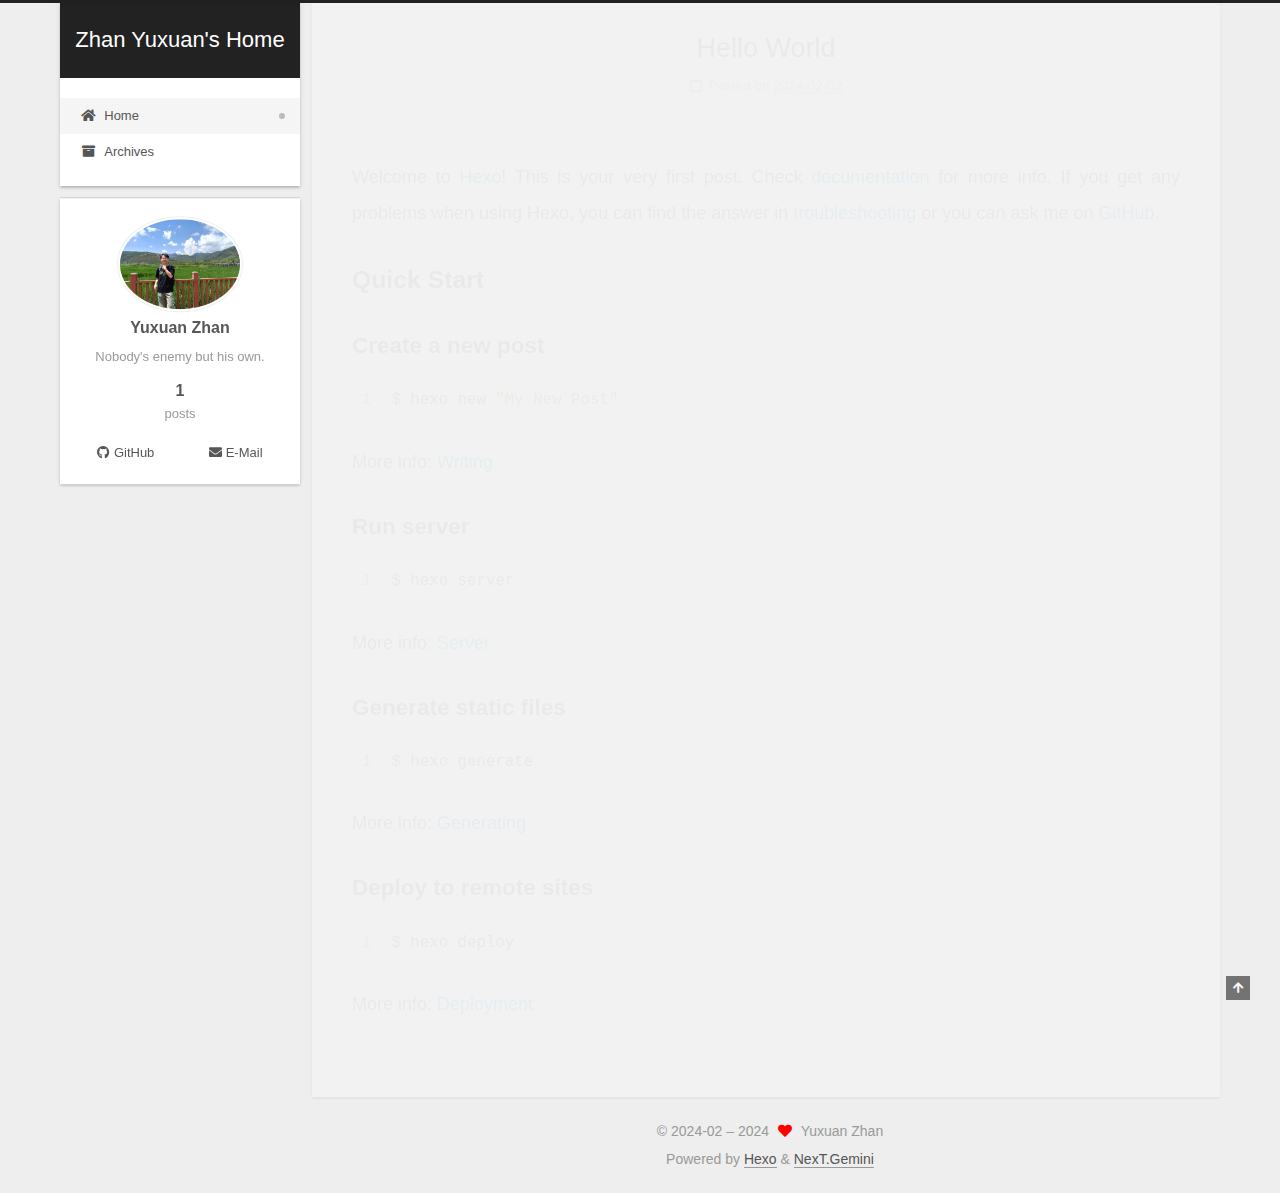
<file: index.html>
<!DOCTYPE html>
<html lang="en">
<head>
  <meta charset="UTF-8">
<meta name="viewport" content="width=device-width, initial-scale=1, maximum-scale=2">
<meta name="theme-color" content="#222">
<meta name="generator" content="Hexo 7.1.1">
  <link rel="apple-touch-icon" sizes="180x180" href="/images/apple-touch-icon-next.png">
  <link rel="icon" type="image/png" sizes="32x32" href="/images/favicon-32x32-next.png">
  <link rel="icon" type="image/png" sizes="16x16" href="/images/favicon-16x16-next.png">
  <link rel="mask-icon" href="/images/logo.svg" color="#222">

<link rel="stylesheet" href="/css/main.css">


<link rel="stylesheet" href="/lib/font-awesome/css/all.min.css">

<script id="hexo-configurations">
    var NexT = window.NexT || {};
    var CONFIG = {"hostname":"example.com","root":"/","scheme":"Gemini","version":"7.8.0","exturl":false,"sidebar":{"position":"left","display":"post","padding":18,"offset":12,"onmobile":false},"copycode":{"enable":false,"show_result":false,"style":null},"back2top":{"enable":true,"sidebar":false,"scrollpercent":false},"bookmark":{"enable":false,"color":"#222","save":"auto"},"fancybox":false,"mediumzoom":false,"lazyload":false,"pangu":false,"comments":{"style":"tabs","active":null,"storage":true,"lazyload":false,"nav":null},"algolia":{"hits":{"per_page":10},"labels":{"input_placeholder":"Search for Posts","hits_empty":"We didn't find any results for the search: ${query}","hits_stats":"${hits} results found in ${time} ms"}},"localsearch":{"enable":false,"trigger":"auto","top_n_per_article":1,"unescape":false,"preload":false},"motion":{"enable":true,"async":false,"transition":{"post_block":"fadeIn","post_header":"slideDownIn","post_body":"slideDownIn","coll_header":"slideLeftIn","sidebar":"slideUpIn"}}};
  </script>

  <meta name="description" content="Nobody&#39;s enemy but his own.">
<meta property="og:type" content="website">
<meta property="og:title" content="Zhan Yuxuan&#39;s Home">
<meta property="og:url" content="http://example.com/index.html">
<meta property="og:site_name" content="Zhan Yuxuan&#39;s Home">
<meta property="og:description" content="Nobody&#39;s enemy but his own.">
<meta property="og:locale" content="en_US">
<meta property="article:author" content="Yuxuan Zhan">
<meta name="twitter:card" content="summary">

<link rel="canonical" href="http://example.com/">


<script id="page-configurations">
  // https://hexo.io/docs/variables.html
  CONFIG.page = {
    sidebar: "",
    isHome : true,
    isPost : false,
    lang   : 'en'
  };
</script>

  <title>Zhan Yuxuan's Home</title>
  






  <noscript>
  <style>
  .use-motion .brand,
  .use-motion .menu-item,
  .sidebar-inner,
  .use-motion .post-block,
  .use-motion .pagination,
  .use-motion .comments,
  .use-motion .post-header,
  .use-motion .post-body,
  .use-motion .collection-header { opacity: initial; }

  .use-motion .site-title,
  .use-motion .site-subtitle {
    opacity: initial;
    top: initial;
  }

  .use-motion .logo-line-before i { left: initial; }
  .use-motion .logo-line-after i { right: initial; }
  </style>
</noscript>

</head>

<body itemscope itemtype="http://schema.org/WebPage">
  <div class="container use-motion">
    <div class="headband"></div>

    <header class="header" itemscope itemtype="http://schema.org/WPHeader">
      <div class="header-inner"><div class="site-brand-container">
  <div class="site-nav-toggle">
    <div class="toggle" aria-label="Toggle navigation bar">
      <span class="toggle-line toggle-line-first"></span>
      <span class="toggle-line toggle-line-middle"></span>
      <span class="toggle-line toggle-line-last"></span>
    </div>
  </div>

  <div class="site-meta">

    <a href="/" class="brand" rel="start">
      <span class="logo-line-before"><i></i></span>
      <h1 class="site-title">Zhan Yuxuan's Home</h1>
      <span class="logo-line-after"><i></i></span>
    </a>
  </div>

  <div class="site-nav-right">
    <div class="toggle popup-trigger">
    </div>
  </div>
</div>




<nav class="site-nav">
  <ul id="menu" class="main-menu menu">
        <li class="menu-item menu-item-home">

    <a href="/" rel="section"><i class="fa fa-home fa-fw"></i>Home</a>

  </li>
        <li class="menu-item menu-item-archives">

    <a href="/archives/" rel="section"><i class="fa fa-archive fa-fw"></i>Archives</a>

  </li>
  </ul>
</nav>




</div>
    </header>

    
  <div class="back-to-top">
    <i class="fa fa-arrow-up"></i>
    <span>0%</span>
  </div>


    <main class="main">
      <div class="main-inner">
        <div class="content-wrap">
          

          <div class="content index posts-expand">
            
      
  
  
  <article itemscope itemtype="http://schema.org/Article" class="post-block" lang="en">
    <link itemprop="mainEntityOfPage" href="http://example.com/2024/02/02/hello-world/">

    <span hidden itemprop="author" itemscope itemtype="http://schema.org/Person">
      <meta itemprop="image" content="/images/me.jpg">
      <meta itemprop="name" content="Yuxuan Zhan">
      <meta itemprop="description" content="Nobody's enemy but his own.">
    </span>

    <span hidden itemprop="publisher" itemscope itemtype="http://schema.org/Organization">
      <meta itemprop="name" content="Zhan Yuxuan's Home">
    </span>
      <header class="post-header">
        <h2 class="post-title" itemprop="name headline">
          
            <a href="/2024/02/02/hello-world/" class="post-title-link" itemprop="url">Hello World</a>
        </h2>

        <div class="post-meta">
            <span class="post-meta-item">
              <span class="post-meta-item-icon">
                <i class="far fa-calendar"></i>
              </span>
              <span class="post-meta-item-text">Posted on</span>

              <time title="Created: 2024-02-02 20:31:36" itemprop="dateCreated datePublished" datetime="2024-02-02T20:31:36+08:00">2024-02-02</time>
            </span>

          

        </div>
      </header>

    
    
    
    <div class="post-body" itemprop="articleBody">

      
          <p>Welcome to <a target="_blank" rel="noopener" href="https://hexo.io/">Hexo</a>! This is your very first post. Check <a target="_blank" rel="noopener" href="https://hexo.io/docs/">documentation</a> for more info. If you get any problems when using Hexo, you can find the answer in <a target="_blank" rel="noopener" href="https://hexo.io/docs/troubleshooting.html">troubleshooting</a> or you can ask me on <a target="_blank" rel="noopener" href="https://github.com/hexojs/hexo/issues">GitHub</a>.</p>
<h2 id="Quick-Start"><a href="#Quick-Start" class="headerlink" title="Quick Start"></a>Quick Start</h2><h3 id="Create-a-new-post"><a href="#Create-a-new-post" class="headerlink" title="Create a new post"></a>Create a new post</h3><figure class="highlight bash"><table><tr><td class="gutter"><pre><span class="line">1</span><br></pre></td><td class="code"><pre><span class="line">$ hexo new <span class="string">&quot;My New Post&quot;</span></span><br></pre></td></tr></table></figure>

<p>More info: <a target="_blank" rel="noopener" href="https://hexo.io/docs/writing.html">Writing</a></p>
<h3 id="Run-server"><a href="#Run-server" class="headerlink" title="Run server"></a>Run server</h3><figure class="highlight bash"><table><tr><td class="gutter"><pre><span class="line">1</span><br></pre></td><td class="code"><pre><span class="line">$ hexo server</span><br></pre></td></tr></table></figure>

<p>More info: <a target="_blank" rel="noopener" href="https://hexo.io/docs/server.html">Server</a></p>
<h3 id="Generate-static-files"><a href="#Generate-static-files" class="headerlink" title="Generate static files"></a>Generate static files</h3><figure class="highlight bash"><table><tr><td class="gutter"><pre><span class="line">1</span><br></pre></td><td class="code"><pre><span class="line">$ hexo generate</span><br></pre></td></tr></table></figure>

<p>More info: <a target="_blank" rel="noopener" href="https://hexo.io/docs/generating.html">Generating</a></p>
<h3 id="Deploy-to-remote-sites"><a href="#Deploy-to-remote-sites" class="headerlink" title="Deploy to remote sites"></a>Deploy to remote sites</h3><figure class="highlight bash"><table><tr><td class="gutter"><pre><span class="line">1</span><br></pre></td><td class="code"><pre><span class="line">$ hexo deploy</span><br></pre></td></tr></table></figure>

<p>More info: <a target="_blank" rel="noopener" href="https://hexo.io/docs/one-command-deployment.html">Deployment</a></p>

      
    </div>

    
    
    
      <footer class="post-footer">
        <div class="post-eof"></div>
      </footer>
  </article>
  
  
  


  



          </div>
          

<script>
  window.addEventListener('tabs:register', () => {
    let { activeClass } = CONFIG.comments;
    if (CONFIG.comments.storage) {
      activeClass = localStorage.getItem('comments_active') || activeClass;
    }
    if (activeClass) {
      let activeTab = document.querySelector(`a[href="#comment-${activeClass}"]`);
      if (activeTab) {
        activeTab.click();
      }
    }
  });
  if (CONFIG.comments.storage) {
    window.addEventListener('tabs:click', event => {
      if (!event.target.matches('.tabs-comment .tab-content .tab-pane')) return;
      let commentClass = event.target.classList[1];
      localStorage.setItem('comments_active', commentClass);
    });
  }
</script>

        </div>
          
  
  <div class="toggle sidebar-toggle">
    <span class="toggle-line toggle-line-first"></span>
    <span class="toggle-line toggle-line-middle"></span>
    <span class="toggle-line toggle-line-last"></span>
  </div>

  <aside class="sidebar">
    <div class="sidebar-inner">

      <ul class="sidebar-nav motion-element">
        <li class="sidebar-nav-toc">
          Table of Contents
        </li>
        <li class="sidebar-nav-overview">
          Overview
        </li>
      </ul>

      <!--noindex-->
      <div class="post-toc-wrap sidebar-panel">
      </div>
      <!--/noindex-->

      <div class="site-overview-wrap sidebar-panel">
        <div class="site-author motion-element" itemprop="author" itemscope itemtype="http://schema.org/Person">
    <img class="site-author-image" itemprop="image" alt="Yuxuan Zhan"
      src="/images/me.jpg">
  <p class="site-author-name" itemprop="name">Yuxuan Zhan</p>
  <div class="site-description" itemprop="description">Nobody's enemy but his own.</div>
</div>
<div class="site-state-wrap motion-element">
  <nav class="site-state">
      <div class="site-state-item site-state-posts">
          <a href="/archives/">
        
          <span class="site-state-item-count">1</span>
          <span class="site-state-item-name">posts</span>
        </a>
      </div>
  </nav>
</div>
  <div class="links-of-author motion-element">
      <span class="links-of-author-item">
        <a href="https://github.com/Jamcurly" title="GitHub → https:&#x2F;&#x2F;github.com&#x2F;Jamcurly" rel="noopener" target="_blank"><i class="fab fa-github fa-fw"></i>GitHub</a>
      </span>
      <span class="links-of-author-item">
        <a href="mailto:nczyx123@sjtu.edu.cn" title="E-Mail → mailto:nczyx123@sjtu.edu.cn" rel="noopener" target="_blank"><i class="fa fa-envelope fa-fw"></i>E-Mail</a>
      </span>
  </div>



      </div>

    </div>
  </aside>
  <div id="sidebar-dimmer"></div>


      </div>
    </main>

    <footer class="footer">
      <div class="footer-inner">
        

        

<div class="copyright">
  
  &copy; 2024-02 – 
  <span itemprop="copyrightYear">2024</span>
  <span class="with-love">
    <i class="fa fa-heart"></i>
  </span>
  <span class="author" itemprop="copyrightHolder">Yuxuan Zhan</span>
</div>
  <div class="powered-by">Powered by <a href="https://hexo.io/" class="theme-link" rel="noopener" target="_blank">Hexo</a> & <a href="https://theme-next.org/" class="theme-link" rel="noopener" target="_blank">NexT.Gemini</a>
  </div>

        








      </div>
    </footer>
  </div>

  
  <script src="/lib/anime.min.js"></script>
  <script src="/lib/velocity/velocity.min.js"></script>
  <script src="/lib/velocity/velocity.ui.min.js"></script>

<script src="/js/utils.js"></script>

<script src="/js/motion.js"></script>


<script src="/js/schemes/pisces.js"></script>


<script src="/js/next-boot.js"></script>




  















  

  

</body>
</html>
</file>
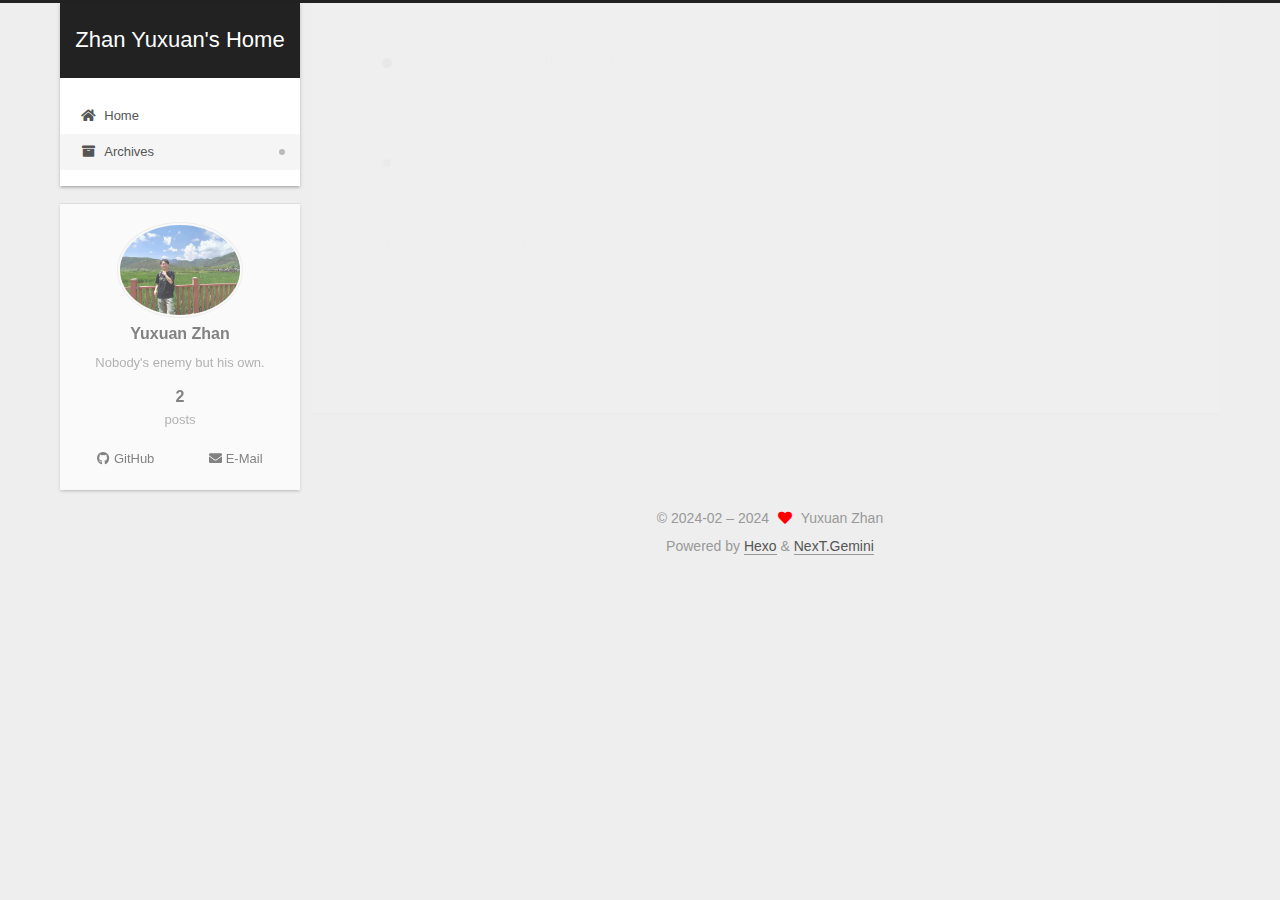
<file: archives/index.html>
<!DOCTYPE html>
<html lang="en">
<head>
  <meta charset="UTF-8">
<meta name="viewport" content="width=device-width, initial-scale=1, maximum-scale=2">
<meta name="theme-color" content="#222">
<meta name="generator" content="Hexo 7.1.1">
  <link rel="apple-touch-icon" sizes="180x180" href="/images/apple-touch-icon-next.png">
  <link rel="icon" type="image/png" sizes="32x32" href="/images/favicon-32x32-next.png">
  <link rel="icon" type="image/png" sizes="16x16" href="/images/favicon-16x16-next.png">
  <link rel="mask-icon" href="/images/logo.svg" color="#222">

<link rel="stylesheet" href="/css/main.css">


<link rel="stylesheet" href="/lib/font-awesome/css/all.min.css">

<script id="hexo-configurations">
    var NexT = window.NexT || {};
    var CONFIG = {"hostname":"example.com","root":"/","scheme":"Gemini","version":"7.8.0","exturl":false,"sidebar":{"position":"left","display":"post","padding":18,"offset":12,"onmobile":false},"copycode":{"enable":false,"show_result":false,"style":null},"back2top":{"enable":true,"sidebar":false,"scrollpercent":false},"bookmark":{"enable":false,"color":"#222","save":"auto"},"fancybox":false,"mediumzoom":false,"lazyload":false,"pangu":false,"comments":{"style":"tabs","active":null,"storage":true,"lazyload":false,"nav":null},"algolia":{"hits":{"per_page":10},"labels":{"input_placeholder":"Search for Posts","hits_empty":"We didn't find any results for the search: ${query}","hits_stats":"${hits} results found in ${time} ms"}},"localsearch":{"enable":false,"trigger":"auto","top_n_per_article":1,"unescape":false,"preload":false},"motion":{"enable":true,"async":false,"transition":{"post_block":"fadeIn","post_header":"slideDownIn","post_body":"slideDownIn","coll_header":"slideLeftIn","sidebar":"slideUpIn"}}};
  </script>

  <meta name="description" content="Nobody&#39;s enemy but his own.">
<meta property="og:type" content="website">
<meta property="og:title" content="Zhan Yuxuan&#39;s Home">
<meta property="og:url" content="http://example.com/archives/index.html">
<meta property="og:site_name" content="Zhan Yuxuan&#39;s Home">
<meta property="og:description" content="Nobody&#39;s enemy but his own.">
<meta property="og:locale" content="en_US">
<meta property="article:author" content="Yuxuan Zhan">
<meta name="twitter:card" content="summary">

<link rel="canonical" href="http://example.com/archives/">


<script id="page-configurations">
  // https://hexo.io/docs/variables.html
  CONFIG.page = {
    sidebar: "",
    isHome : false,
    isPost : false,
    lang   : 'en'
  };
</script>

  <title>Archive | Zhan Yuxuan's Home</title>
  






  <noscript>
  <style>
  .use-motion .brand,
  .use-motion .menu-item,
  .sidebar-inner,
  .use-motion .post-block,
  .use-motion .pagination,
  .use-motion .comments,
  .use-motion .post-header,
  .use-motion .post-body,
  .use-motion .collection-header { opacity: initial; }

  .use-motion .site-title,
  .use-motion .site-subtitle {
    opacity: initial;
    top: initial;
  }

  .use-motion .logo-line-before i { left: initial; }
  .use-motion .logo-line-after i { right: initial; }
  </style>
</noscript>

</head>

<body itemscope itemtype="http://schema.org/WebPage">
  <div class="container use-motion">
    <div class="headband"></div>

    <header class="header" itemscope itemtype="http://schema.org/WPHeader">
      <div class="header-inner"><div class="site-brand-container">
  <div class="site-nav-toggle">
    <div class="toggle" aria-label="Toggle navigation bar">
      <span class="toggle-line toggle-line-first"></span>
      <span class="toggle-line toggle-line-middle"></span>
      <span class="toggle-line toggle-line-last"></span>
    </div>
  </div>

  <div class="site-meta">

    <a href="/" class="brand" rel="start">
      <span class="logo-line-before"><i></i></span>
      <h1 class="site-title">Zhan Yuxuan's Home</h1>
      <span class="logo-line-after"><i></i></span>
    </a>
  </div>

  <div class="site-nav-right">
    <div class="toggle popup-trigger">
    </div>
  </div>
</div>




<nav class="site-nav">
  <ul id="menu" class="main-menu menu">
        <li class="menu-item menu-item-home">

    <a href="/" rel="section"><i class="fa fa-home fa-fw"></i>Home</a>

  </li>
        <li class="menu-item menu-item-archives">

    <a href="/archives/" rel="section"><i class="fa fa-archive fa-fw"></i>Archives</a>

  </li>
  </ul>
</nav>




</div>
    </header>

    
  <div class="back-to-top">
    <i class="fa fa-arrow-up"></i>
    <span>0%</span>
  </div>


    <main class="main">
      <div class="main-inner">
        <div class="content-wrap">
          

          <div class="content archive">
            

  
  
  
  <div class="post-block">
    <div class="posts-collapse">
      <div class="collection-title">
        <span class="collection-header">Um..! 2 posts in total. Keep on posting.</span>
      </div>

      
    <div class="collection-year">
      <span class="collection-header">2024</span>
    </div>

  <article itemscope itemtype="http://schema.org/Article">
    <header class="post-header">

      <div class="post-meta">
        <time itemprop="dateCreated"
              datetime="2024-02-03T13:20:21+08:00"
              content="2024-02-03">
          02-03
        </time>
      </div>

      <div class="post-title">
          <a class="post-title-link" href="/2024/02/03/PHY1253H/" itemprop="url">
            <span itemprop="name">PHY1253H</span>
          </a>
      </div>

    </header>
  </article>

  <article itemscope itemtype="http://schema.org/Article">
    <header class="post-header">

      <div class="post-meta">
        <time itemprop="dateCreated"
              datetime="2024-02-02T20:31:36+08:00"
              content="2024-02-02">
          02-02
        </time>
      </div>

      <div class="post-title">
          <a class="post-title-link" href="/2024/02/02/hello-world/" itemprop="url">
            <span itemprop="name">Hello World</span>
          </a>
      </div>

    </header>
  </article>


    </div>
  </div>
  
  
  

  



          </div>
          

<script>
  window.addEventListener('tabs:register', () => {
    let { activeClass } = CONFIG.comments;
    if (CONFIG.comments.storage) {
      activeClass = localStorage.getItem('comments_active') || activeClass;
    }
    if (activeClass) {
      let activeTab = document.querySelector(`a[href="#comment-${activeClass}"]`);
      if (activeTab) {
        activeTab.click();
      }
    }
  });
  if (CONFIG.comments.storage) {
    window.addEventListener('tabs:click', event => {
      if (!event.target.matches('.tabs-comment .tab-content .tab-pane')) return;
      let commentClass = event.target.classList[1];
      localStorage.setItem('comments_active', commentClass);
    });
  }
</script>

        </div>
          
  
  <div class="toggle sidebar-toggle">
    <span class="toggle-line toggle-line-first"></span>
    <span class="toggle-line toggle-line-middle"></span>
    <span class="toggle-line toggle-line-last"></span>
  </div>

  <aside class="sidebar">
    <div class="sidebar-inner">

      <ul class="sidebar-nav motion-element">
        <li class="sidebar-nav-toc">
          Table of Contents
        </li>
        <li class="sidebar-nav-overview">
          Overview
        </li>
      </ul>

      <!--noindex-->
      <div class="post-toc-wrap sidebar-panel">
      </div>
      <!--/noindex-->

      <div class="site-overview-wrap sidebar-panel">
        <div class="site-author motion-element" itemprop="author" itemscope itemtype="http://schema.org/Person">
    <img class="site-author-image" itemprop="image" alt="Yuxuan Zhan"
      src="/images/me.jpg">
  <p class="site-author-name" itemprop="name">Yuxuan Zhan</p>
  <div class="site-description" itemprop="description">Nobody's enemy but his own.</div>
</div>
<div class="site-state-wrap motion-element">
  <nav class="site-state">
      <div class="site-state-item site-state-posts">
          <a href="/archives/">
        
          <span class="site-state-item-count">2</span>
          <span class="site-state-item-name">posts</span>
        </a>
      </div>
  </nav>
</div>
  <div class="links-of-author motion-element">
      <span class="links-of-author-item">
        <a href="https://github.com/Jamcurly" title="GitHub → https:&#x2F;&#x2F;github.com&#x2F;Jamcurly" rel="noopener" target="_blank"><i class="fab fa-github fa-fw"></i>GitHub</a>
      </span>
      <span class="links-of-author-item">
        <a href="mailto:nczyx123@sjtu.edu.cn" title="E-Mail → mailto:nczyx123@sjtu.edu.cn" rel="noopener" target="_blank"><i class="fa fa-envelope fa-fw"></i>E-Mail</a>
      </span>
  </div>



      </div>

    </div>
  </aside>
  <div id="sidebar-dimmer"></div>


      </div>
    </main>

    <footer class="footer">
      <div class="footer-inner">
        

        

<div class="copyright">
  
  &copy; 2024-02 – 
  <span itemprop="copyrightYear">2024</span>
  <span class="with-love">
    <i class="fa fa-heart"></i>
  </span>
  <span class="author" itemprop="copyrightHolder">Yuxuan Zhan</span>
</div>
  <div class="powered-by">Powered by <a href="https://hexo.io/" class="theme-link" rel="noopener" target="_blank">Hexo</a> & <a href="https://theme-next.org/" class="theme-link" rel="noopener" target="_blank">NexT.Gemini</a>
  </div>

        








      </div>
    </footer>
  </div>

  
  <script src="/lib/anime.min.js"></script>
  <script src="/lib/velocity/velocity.min.js"></script>
  <script src="/lib/velocity/velocity.ui.min.js"></script>

<script src="/js/utils.js"></script>

<script src="/js/motion.js"></script>


<script src="/js/schemes/pisces.js"></script>


<script src="/js/next-boot.js"></script>




  















  

  

</body>
</html>
</file>
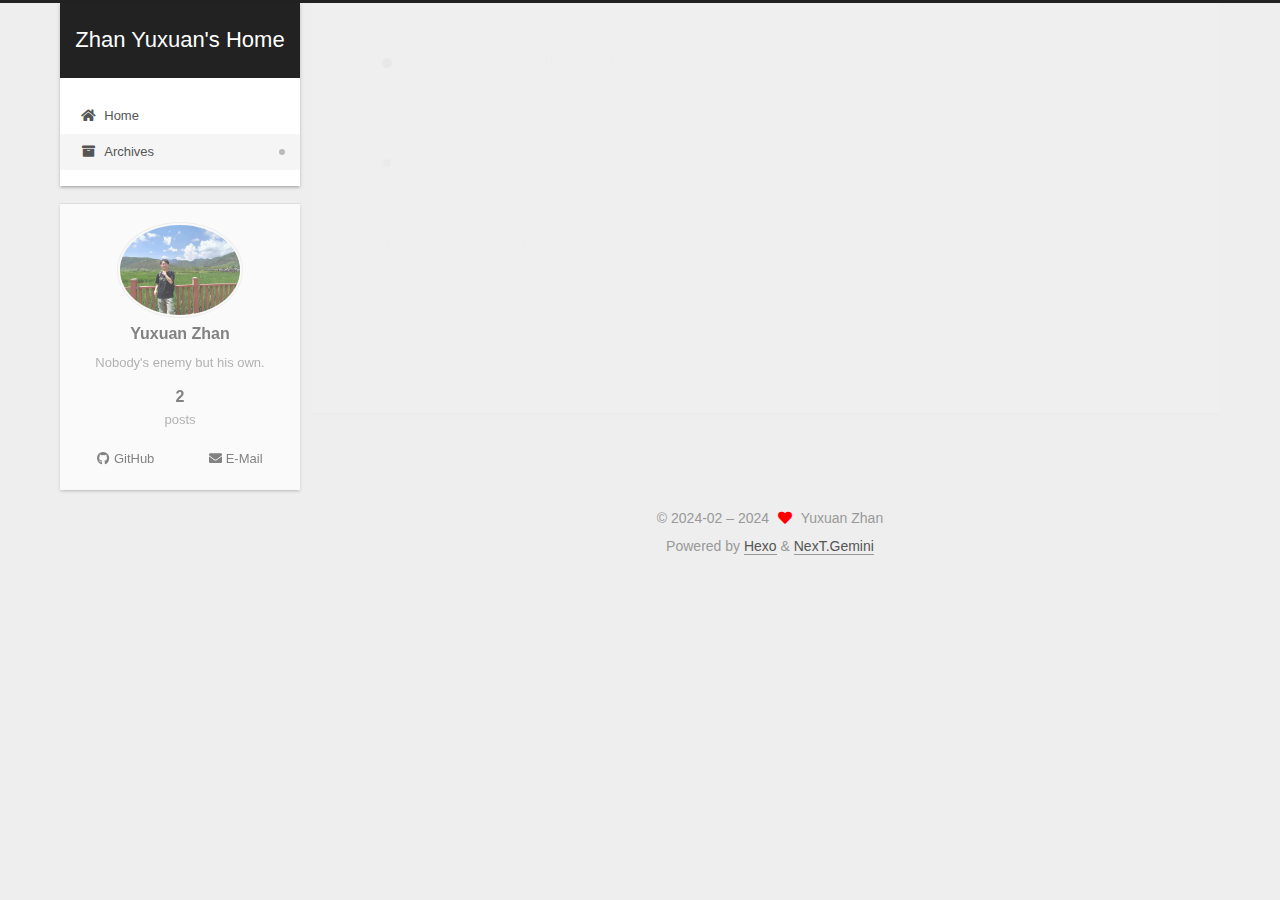
<file: archives/2024/index.html>
<!DOCTYPE html>
<html lang="en">
<head>
  <meta charset="UTF-8">
<meta name="viewport" content="width=device-width, initial-scale=1, maximum-scale=2">
<meta name="theme-color" content="#222">
<meta name="generator" content="Hexo 7.1.1">
  <link rel="apple-touch-icon" sizes="180x180" href="/images/apple-touch-icon-next.png">
  <link rel="icon" type="image/png" sizes="32x32" href="/images/favicon-32x32-next.png">
  <link rel="icon" type="image/png" sizes="16x16" href="/images/favicon-16x16-next.png">
  <link rel="mask-icon" href="/images/logo.svg" color="#222">

<link rel="stylesheet" href="/css/main.css">


<link rel="stylesheet" href="/lib/font-awesome/css/all.min.css">

<script id="hexo-configurations">
    var NexT = window.NexT || {};
    var CONFIG = {"hostname":"example.com","root":"/","scheme":"Gemini","version":"7.8.0","exturl":false,"sidebar":{"position":"left","display":"post","padding":18,"offset":12,"onmobile":false},"copycode":{"enable":false,"show_result":false,"style":null},"back2top":{"enable":true,"sidebar":false,"scrollpercent":false},"bookmark":{"enable":false,"color":"#222","save":"auto"},"fancybox":false,"mediumzoom":false,"lazyload":false,"pangu":false,"comments":{"style":"tabs","active":null,"storage":true,"lazyload":false,"nav":null},"algolia":{"hits":{"per_page":10},"labels":{"input_placeholder":"Search for Posts","hits_empty":"We didn't find any results for the search: ${query}","hits_stats":"${hits} results found in ${time} ms"}},"localsearch":{"enable":false,"trigger":"auto","top_n_per_article":1,"unescape":false,"preload":false},"motion":{"enable":true,"async":false,"transition":{"post_block":"fadeIn","post_header":"slideDownIn","post_body":"slideDownIn","coll_header":"slideLeftIn","sidebar":"slideUpIn"}}};
  </script>

  <meta name="description" content="Nobody&#39;s enemy but his own.">
<meta property="og:type" content="website">
<meta property="og:title" content="Zhan Yuxuan&#39;s Home">
<meta property="og:url" content="http://example.com/archives/2024/index.html">
<meta property="og:site_name" content="Zhan Yuxuan&#39;s Home">
<meta property="og:description" content="Nobody&#39;s enemy but his own.">
<meta property="og:locale" content="en_US">
<meta property="article:author" content="Yuxuan Zhan">
<meta name="twitter:card" content="summary">

<link rel="canonical" href="http://example.com/archives/2024/">


<script id="page-configurations">
  // https://hexo.io/docs/variables.html
  CONFIG.page = {
    sidebar: "",
    isHome : false,
    isPost : false,
    lang   : 'en'
  };
</script>

  <title>Archive | Zhan Yuxuan's Home</title>
  






  <noscript>
  <style>
  .use-motion .brand,
  .use-motion .menu-item,
  .sidebar-inner,
  .use-motion .post-block,
  .use-motion .pagination,
  .use-motion .comments,
  .use-motion .post-header,
  .use-motion .post-body,
  .use-motion .collection-header { opacity: initial; }

  .use-motion .site-title,
  .use-motion .site-subtitle {
    opacity: initial;
    top: initial;
  }

  .use-motion .logo-line-before i { left: initial; }
  .use-motion .logo-line-after i { right: initial; }
  </style>
</noscript>

</head>

<body itemscope itemtype="http://schema.org/WebPage">
  <div class="container use-motion">
    <div class="headband"></div>

    <header class="header" itemscope itemtype="http://schema.org/WPHeader">
      <div class="header-inner"><div class="site-brand-container">
  <div class="site-nav-toggle">
    <div class="toggle" aria-label="Toggle navigation bar">
      <span class="toggle-line toggle-line-first"></span>
      <span class="toggle-line toggle-line-middle"></span>
      <span class="toggle-line toggle-line-last"></span>
    </div>
  </div>

  <div class="site-meta">

    <a href="/" class="brand" rel="start">
      <span class="logo-line-before"><i></i></span>
      <h1 class="site-title">Zhan Yuxuan's Home</h1>
      <span class="logo-line-after"><i></i></span>
    </a>
  </div>

  <div class="site-nav-right">
    <div class="toggle popup-trigger">
    </div>
  </div>
</div>




<nav class="site-nav">
  <ul id="menu" class="main-menu menu">
        <li class="menu-item menu-item-home">

    <a href="/" rel="section"><i class="fa fa-home fa-fw"></i>Home</a>

  </li>
        <li class="menu-item menu-item-archives">

    <a href="/archives/" rel="section"><i class="fa fa-archive fa-fw"></i>Archives</a>

  </li>
  </ul>
</nav>




</div>
    </header>

    
  <div class="back-to-top">
    <i class="fa fa-arrow-up"></i>
    <span>0%</span>
  </div>


    <main class="main">
      <div class="main-inner">
        <div class="content-wrap">
          

          <div class="content archive">
            

  
  
  
  <div class="post-block">
    <div class="posts-collapse">
      <div class="collection-title">
        <span class="collection-header">Um..! 2 posts in total. Keep on posting.</span>
      </div>

      
    <div class="collection-year">
      <span class="collection-header">2024</span>
    </div>

  <article itemscope itemtype="http://schema.org/Article">
    <header class="post-header">

      <div class="post-meta">
        <time itemprop="dateCreated"
              datetime="2024-02-03T13:20:21+08:00"
              content="2024-02-03">
          02-03
        </time>
      </div>

      <div class="post-title">
          <a class="post-title-link" href="/2024/02/03/PHY1253H/" itemprop="url">
            <span itemprop="name">PHY1253H</span>
          </a>
      </div>

    </header>
  </article>

  <article itemscope itemtype="http://schema.org/Article">
    <header class="post-header">

      <div class="post-meta">
        <time itemprop="dateCreated"
              datetime="2024-02-02T20:31:36+08:00"
              content="2024-02-02">
          02-02
        </time>
      </div>

      <div class="post-title">
          <a class="post-title-link" href="/2024/02/02/hello-world/" itemprop="url">
            <span itemprop="name">Hello World</span>
          </a>
      </div>

    </header>
  </article>


    </div>
  </div>
  
  
  

  



          </div>
          

<script>
  window.addEventListener('tabs:register', () => {
    let { activeClass } = CONFIG.comments;
    if (CONFIG.comments.storage) {
      activeClass = localStorage.getItem('comments_active') || activeClass;
    }
    if (activeClass) {
      let activeTab = document.querySelector(`a[href="#comment-${activeClass}"]`);
      if (activeTab) {
        activeTab.click();
      }
    }
  });
  if (CONFIG.comments.storage) {
    window.addEventListener('tabs:click', event => {
      if (!event.target.matches('.tabs-comment .tab-content .tab-pane')) return;
      let commentClass = event.target.classList[1];
      localStorage.setItem('comments_active', commentClass);
    });
  }
</script>

        </div>
          
  
  <div class="toggle sidebar-toggle">
    <span class="toggle-line toggle-line-first"></span>
    <span class="toggle-line toggle-line-middle"></span>
    <span class="toggle-line toggle-line-last"></span>
  </div>

  <aside class="sidebar">
    <div class="sidebar-inner">

      <ul class="sidebar-nav motion-element">
        <li class="sidebar-nav-toc">
          Table of Contents
        </li>
        <li class="sidebar-nav-overview">
          Overview
        </li>
      </ul>

      <!--noindex-->
      <div class="post-toc-wrap sidebar-panel">
      </div>
      <!--/noindex-->

      <div class="site-overview-wrap sidebar-panel">
        <div class="site-author motion-element" itemprop="author" itemscope itemtype="http://schema.org/Person">
    <img class="site-author-image" itemprop="image" alt="Yuxuan Zhan"
      src="/images/me.jpg">
  <p class="site-author-name" itemprop="name">Yuxuan Zhan</p>
  <div class="site-description" itemprop="description">Nobody's enemy but his own.</div>
</div>
<div class="site-state-wrap motion-element">
  <nav class="site-state">
      <div class="site-state-item site-state-posts">
          <a href="/archives/">
        
          <span class="site-state-item-count">2</span>
          <span class="site-state-item-name">posts</span>
        </a>
      </div>
  </nav>
</div>
  <div class="links-of-author motion-element">
      <span class="links-of-author-item">
        <a href="https://github.com/Jamcurly" title="GitHub → https:&#x2F;&#x2F;github.com&#x2F;Jamcurly" rel="noopener" target="_blank"><i class="fab fa-github fa-fw"></i>GitHub</a>
      </span>
      <span class="links-of-author-item">
        <a href="mailto:nczyx123@sjtu.edu.cn" title="E-Mail → mailto:nczyx123@sjtu.edu.cn" rel="noopener" target="_blank"><i class="fa fa-envelope fa-fw"></i>E-Mail</a>
      </span>
  </div>



      </div>

    </div>
  </aside>
  <div id="sidebar-dimmer"></div>


      </div>
    </main>

    <footer class="footer">
      <div class="footer-inner">
        

        

<div class="copyright">
  
  &copy; 2024-02 – 
  <span itemprop="copyrightYear">2024</span>
  <span class="with-love">
    <i class="fa fa-heart"></i>
  </span>
  <span class="author" itemprop="copyrightHolder">Yuxuan Zhan</span>
</div>
  <div class="powered-by">Powered by <a href="https://hexo.io/" class="theme-link" rel="noopener" target="_blank">Hexo</a> & <a href="https://theme-next.org/" class="theme-link" rel="noopener" target="_blank">NexT.Gemini</a>
  </div>

        








      </div>
    </footer>
  </div>

  
  <script src="/lib/anime.min.js"></script>
  <script src="/lib/velocity/velocity.min.js"></script>
  <script src="/lib/velocity/velocity.ui.min.js"></script>

<script src="/js/utils.js"></script>

<script src="/js/motion.js"></script>


<script src="/js/schemes/pisces.js"></script>


<script src="/js/next-boot.js"></script>




  















  

  

</body>
</html>
</file>
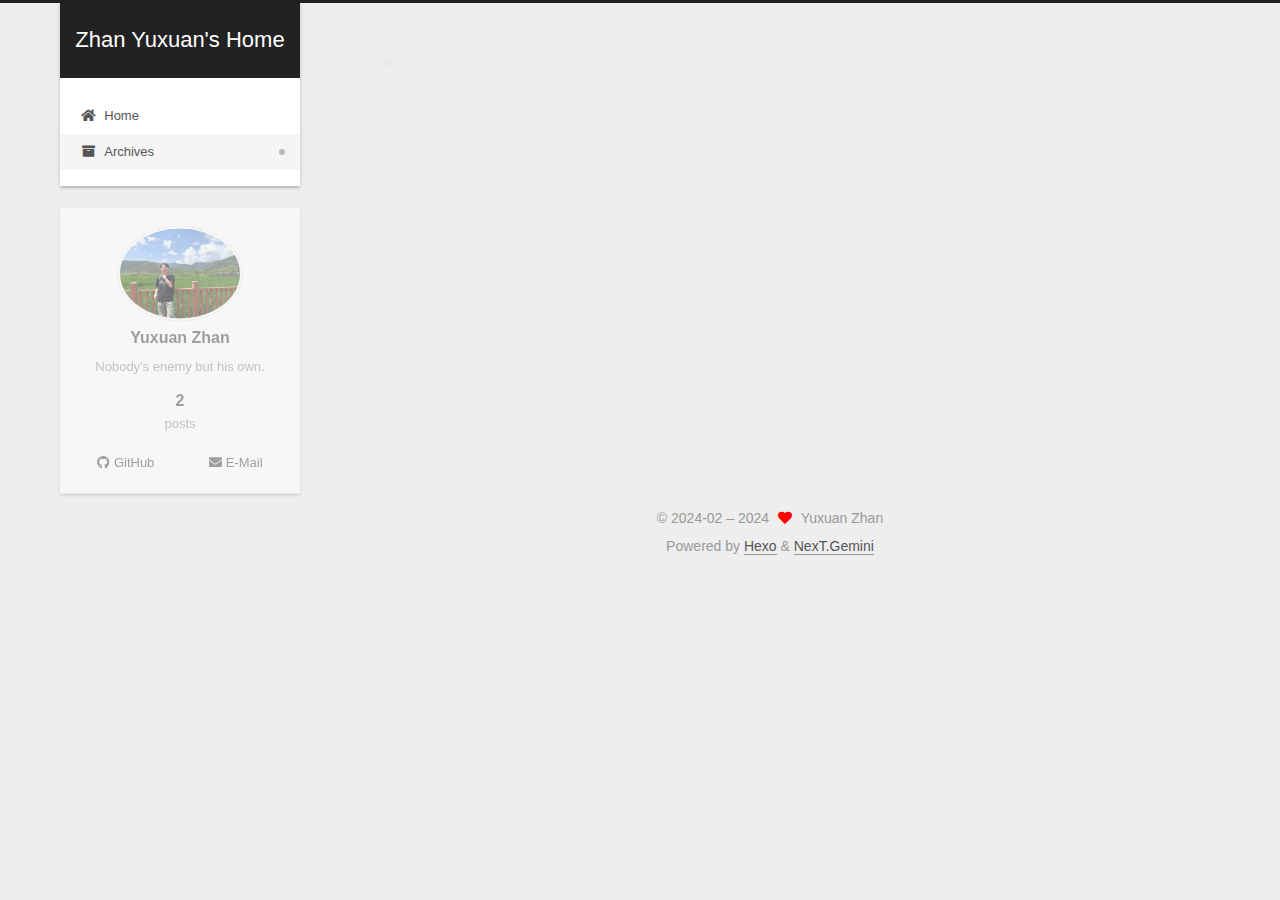
<file: archives/2024/02/index.html>
<!DOCTYPE html>
<html lang="en">
<head>
  <meta charset="UTF-8">
<meta name="viewport" content="width=device-width, initial-scale=1, maximum-scale=2">
<meta name="theme-color" content="#222">
<meta name="generator" content="Hexo 7.1.1">
  <link rel="apple-touch-icon" sizes="180x180" href="/images/apple-touch-icon-next.png">
  <link rel="icon" type="image/png" sizes="32x32" href="/images/favicon-32x32-next.png">
  <link rel="icon" type="image/png" sizes="16x16" href="/images/favicon-16x16-next.png">
  <link rel="mask-icon" href="/images/logo.svg" color="#222">

<link rel="stylesheet" href="/css/main.css">


<link rel="stylesheet" href="/lib/font-awesome/css/all.min.css">

<script id="hexo-configurations">
    var NexT = window.NexT || {};
    var CONFIG = {"hostname":"example.com","root":"/","scheme":"Gemini","version":"7.8.0","exturl":false,"sidebar":{"position":"left","display":"post","padding":18,"offset":12,"onmobile":false},"copycode":{"enable":false,"show_result":false,"style":null},"back2top":{"enable":true,"sidebar":false,"scrollpercent":false},"bookmark":{"enable":false,"color":"#222","save":"auto"},"fancybox":false,"mediumzoom":false,"lazyload":false,"pangu":false,"comments":{"style":"tabs","active":null,"storage":true,"lazyload":false,"nav":null},"algolia":{"hits":{"per_page":10},"labels":{"input_placeholder":"Search for Posts","hits_empty":"We didn't find any results for the search: ${query}","hits_stats":"${hits} results found in ${time} ms"}},"localsearch":{"enable":false,"trigger":"auto","top_n_per_article":1,"unescape":false,"preload":false},"motion":{"enable":true,"async":false,"transition":{"post_block":"fadeIn","post_header":"slideDownIn","post_body":"slideDownIn","coll_header":"slideLeftIn","sidebar":"slideUpIn"}}};
  </script>

  <meta name="description" content="Nobody&#39;s enemy but his own.">
<meta property="og:type" content="website">
<meta property="og:title" content="Zhan Yuxuan&#39;s Home">
<meta property="og:url" content="http://example.com/archives/2024/02/index.html">
<meta property="og:site_name" content="Zhan Yuxuan&#39;s Home">
<meta property="og:description" content="Nobody&#39;s enemy but his own.">
<meta property="og:locale" content="en_US">
<meta property="article:author" content="Yuxuan Zhan">
<meta name="twitter:card" content="summary">

<link rel="canonical" href="http://example.com/archives/2024/02/">


<script id="page-configurations">
  // https://hexo.io/docs/variables.html
  CONFIG.page = {
    sidebar: "",
    isHome : false,
    isPost : false,
    lang   : 'en'
  };
</script>

  <title>Archive | Zhan Yuxuan's Home</title>
  






  <noscript>
  <style>
  .use-motion .brand,
  .use-motion .menu-item,
  .sidebar-inner,
  .use-motion .post-block,
  .use-motion .pagination,
  .use-motion .comments,
  .use-motion .post-header,
  .use-motion .post-body,
  .use-motion .collection-header { opacity: initial; }

  .use-motion .site-title,
  .use-motion .site-subtitle {
    opacity: initial;
    top: initial;
  }

  .use-motion .logo-line-before i { left: initial; }
  .use-motion .logo-line-after i { right: initial; }
  </style>
</noscript>

</head>

<body itemscope itemtype="http://schema.org/WebPage">
  <div class="container use-motion">
    <div class="headband"></div>

    <header class="header" itemscope itemtype="http://schema.org/WPHeader">
      <div class="header-inner"><div class="site-brand-container">
  <div class="site-nav-toggle">
    <div class="toggle" aria-label="Toggle navigation bar">
      <span class="toggle-line toggle-line-first"></span>
      <span class="toggle-line toggle-line-middle"></span>
      <span class="toggle-line toggle-line-last"></span>
    </div>
  </div>

  <div class="site-meta">

    <a href="/" class="brand" rel="start">
      <span class="logo-line-before"><i></i></span>
      <h1 class="site-title">Zhan Yuxuan's Home</h1>
      <span class="logo-line-after"><i></i></span>
    </a>
  </div>

  <div class="site-nav-right">
    <div class="toggle popup-trigger">
    </div>
  </div>
</div>




<nav class="site-nav">
  <ul id="menu" class="main-menu menu">
        <li class="menu-item menu-item-home">

    <a href="/" rel="section"><i class="fa fa-home fa-fw"></i>Home</a>

  </li>
        <li class="menu-item menu-item-archives">

    <a href="/archives/" rel="section"><i class="fa fa-archive fa-fw"></i>Archives</a>

  </li>
  </ul>
</nav>




</div>
    </header>

    
  <div class="back-to-top">
    <i class="fa fa-arrow-up"></i>
    <span>0%</span>
  </div>


    <main class="main">
      <div class="main-inner">
        <div class="content-wrap">
          

          <div class="content archive">
            

  
  
  
  <div class="post-block">
    <div class="posts-collapse">
      <div class="collection-title">
        <span class="collection-header">Um..! 2 posts in total. Keep on posting.</span>
      </div>

      
    <div class="collection-year">
      <span class="collection-header">2024</span>
    </div>

  <article itemscope itemtype="http://schema.org/Article">
    <header class="post-header">

      <div class="post-meta">
        <time itemprop="dateCreated"
              datetime="2024-02-03T13:20:21+08:00"
              content="2024-02-03">
          02-03
        </time>
      </div>

      <div class="post-title">
          <a class="post-title-link" href="/2024/02/03/PHY1253H/" itemprop="url">
            <span itemprop="name">PHY1253H</span>
          </a>
      </div>

    </header>
  </article>

  <article itemscope itemtype="http://schema.org/Article">
    <header class="post-header">

      <div class="post-meta">
        <time itemprop="dateCreated"
              datetime="2024-02-02T20:31:36+08:00"
              content="2024-02-02">
          02-02
        </time>
      </div>

      <div class="post-title">
          <a class="post-title-link" href="/2024/02/02/hello-world/" itemprop="url">
            <span itemprop="name">Hello World</span>
          </a>
      </div>

    </header>
  </article>


    </div>
  </div>
  
  
  

  



          </div>
          

<script>
  window.addEventListener('tabs:register', () => {
    let { activeClass } = CONFIG.comments;
    if (CONFIG.comments.storage) {
      activeClass = localStorage.getItem('comments_active') || activeClass;
    }
    if (activeClass) {
      let activeTab = document.querySelector(`a[href="#comment-${activeClass}"]`);
      if (activeTab) {
        activeTab.click();
      }
    }
  });
  if (CONFIG.comments.storage) {
    window.addEventListener('tabs:click', event => {
      if (!event.target.matches('.tabs-comment .tab-content .tab-pane')) return;
      let commentClass = event.target.classList[1];
      localStorage.setItem('comments_active', commentClass);
    });
  }
</script>

        </div>
          
  
  <div class="toggle sidebar-toggle">
    <span class="toggle-line toggle-line-first"></span>
    <span class="toggle-line toggle-line-middle"></span>
    <span class="toggle-line toggle-line-last"></span>
  </div>

  <aside class="sidebar">
    <div class="sidebar-inner">

      <ul class="sidebar-nav motion-element">
        <li class="sidebar-nav-toc">
          Table of Contents
        </li>
        <li class="sidebar-nav-overview">
          Overview
        </li>
      </ul>

      <!--noindex-->
      <div class="post-toc-wrap sidebar-panel">
      </div>
      <!--/noindex-->

      <div class="site-overview-wrap sidebar-panel">
        <div class="site-author motion-element" itemprop="author" itemscope itemtype="http://schema.org/Person">
    <img class="site-author-image" itemprop="image" alt="Yuxuan Zhan"
      src="/images/me.jpg">
  <p class="site-author-name" itemprop="name">Yuxuan Zhan</p>
  <div class="site-description" itemprop="description">Nobody's enemy but his own.</div>
</div>
<div class="site-state-wrap motion-element">
  <nav class="site-state">
      <div class="site-state-item site-state-posts">
          <a href="/archives/">
        
          <span class="site-state-item-count">2</span>
          <span class="site-state-item-name">posts</span>
        </a>
      </div>
  </nav>
</div>
  <div class="links-of-author motion-element">
      <span class="links-of-author-item">
        <a href="https://github.com/Jamcurly" title="GitHub → https:&#x2F;&#x2F;github.com&#x2F;Jamcurly" rel="noopener" target="_blank"><i class="fab fa-github fa-fw"></i>GitHub</a>
      </span>
      <span class="links-of-author-item">
        <a href="mailto:nczyx123@sjtu.edu.cn" title="E-Mail → mailto:nczyx123@sjtu.edu.cn" rel="noopener" target="_blank"><i class="fa fa-envelope fa-fw"></i>E-Mail</a>
      </span>
  </div>



      </div>

    </div>
  </aside>
  <div id="sidebar-dimmer"></div>


      </div>
    </main>

    <footer class="footer">
      <div class="footer-inner">
        

        

<div class="copyright">
  
  &copy; 2024-02 – 
  <span itemprop="copyrightYear">2024</span>
  <span class="with-love">
    <i class="fa fa-heart"></i>
  </span>
  <span class="author" itemprop="copyrightHolder">Yuxuan Zhan</span>
</div>
  <div class="powered-by">Powered by <a href="https://hexo.io/" class="theme-link" rel="noopener" target="_blank">Hexo</a> & <a href="https://theme-next.org/" class="theme-link" rel="noopener" target="_blank">NexT.Gemini</a>
  </div>

        








      </div>
    </footer>
  </div>

  
  <script src="/lib/anime.min.js"></script>
  <script src="/lib/velocity/velocity.min.js"></script>
  <script src="/lib/velocity/velocity.ui.min.js"></script>

<script src="/js/utils.js"></script>

<script src="/js/motion.js"></script>


<script src="/js/schemes/pisces.js"></script>


<script src="/js/next-boot.js"></script>




  















  

  

</body>
</html>
</file>
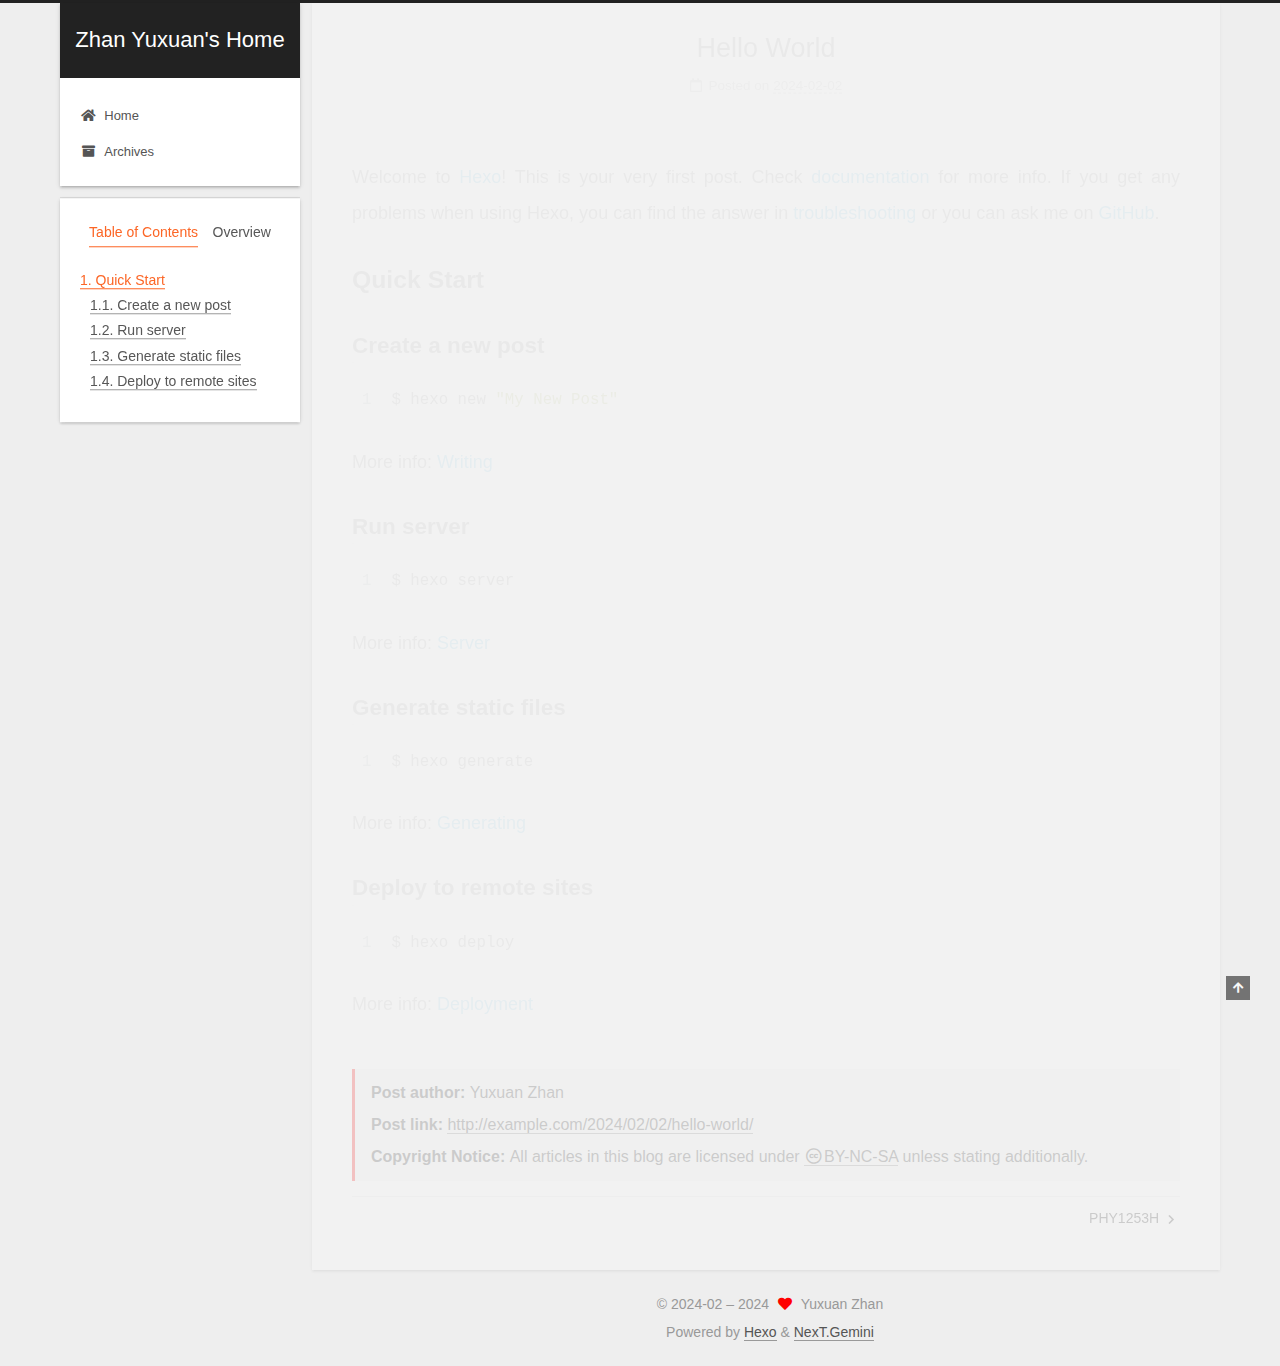
<file: 2024/02/02/hello-world/index.html>
<!DOCTYPE html>
<html lang="en">
<head>
  <meta charset="UTF-8">
<meta name="viewport" content="width=device-width, initial-scale=1, maximum-scale=2">
<meta name="theme-color" content="#222">
<meta name="generator" content="Hexo 7.1.1">
  <link rel="apple-touch-icon" sizes="180x180" href="/images/apple-touch-icon-next.png">
  <link rel="icon" type="image/png" sizes="32x32" href="/images/favicon-32x32-next.png">
  <link rel="icon" type="image/png" sizes="16x16" href="/images/favicon-16x16-next.png">
  <link rel="mask-icon" href="/images/logo.svg" color="#222">

<link rel="stylesheet" href="/css/main.css">


<link rel="stylesheet" href="/lib/font-awesome/css/all.min.css">

<script id="hexo-configurations">
    var NexT = window.NexT || {};
    var CONFIG = {"hostname":"example.com","root":"/","scheme":"Gemini","version":"7.8.0","exturl":false,"sidebar":{"position":"left","display":"post","padding":18,"offset":12,"onmobile":false},"copycode":{"enable":false,"show_result":false,"style":null},"back2top":{"enable":true,"sidebar":false,"scrollpercent":false},"bookmark":{"enable":false,"color":"#222","save":"auto"},"fancybox":false,"mediumzoom":false,"lazyload":false,"pangu":false,"comments":{"style":"tabs","active":null,"storage":true,"lazyload":false,"nav":null},"algolia":{"hits":{"per_page":10},"labels":{"input_placeholder":"Search for Posts","hits_empty":"We didn't find any results for the search: ${query}","hits_stats":"${hits} results found in ${time} ms"}},"localsearch":{"enable":false,"trigger":"auto","top_n_per_article":1,"unescape":false,"preload":false},"motion":{"enable":true,"async":false,"transition":{"post_block":"fadeIn","post_header":"slideDownIn","post_body":"slideDownIn","coll_header":"slideLeftIn","sidebar":"slideUpIn"}}};
  </script>

  <meta name="description" content="Welcome to Hexo! This is your very first post. Check documentation for more info. If you get any problems when using Hexo, you can find the answer in troubleshooting or you can ask me on GitHub. Quick">
<meta property="og:type" content="article">
<meta property="og:title" content="Hello World">
<meta property="og:url" content="http://example.com/2024/02/02/hello-world/index.html">
<meta property="og:site_name" content="Zhan Yuxuan&#39;s Home">
<meta property="og:description" content="Welcome to Hexo! This is your very first post. Check documentation for more info. If you get any problems when using Hexo, you can find the answer in troubleshooting or you can ask me on GitHub. Quick">
<meta property="og:locale" content="en_US">
<meta property="article:published_time" content="2024-02-02T12:31:36.865Z">
<meta property="article:modified_time" content="2024-02-02T12:31:36.865Z">
<meta property="article:author" content="Yuxuan Zhan">
<meta name="twitter:card" content="summary">

<link rel="canonical" href="http://example.com/2024/02/02/hello-world/">


<script id="page-configurations">
  // https://hexo.io/docs/variables.html
  CONFIG.page = {
    sidebar: "",
    isHome : false,
    isPost : true,
    lang   : 'en'
  };
</script>

  <title>Hello World | Zhan Yuxuan's Home</title>
  






  <noscript>
  <style>
  .use-motion .brand,
  .use-motion .menu-item,
  .sidebar-inner,
  .use-motion .post-block,
  .use-motion .pagination,
  .use-motion .comments,
  .use-motion .post-header,
  .use-motion .post-body,
  .use-motion .collection-header { opacity: initial; }

  .use-motion .site-title,
  .use-motion .site-subtitle {
    opacity: initial;
    top: initial;
  }

  .use-motion .logo-line-before i { left: initial; }
  .use-motion .logo-line-after i { right: initial; }
  </style>
</noscript>

</head>

<body itemscope itemtype="http://schema.org/WebPage">
  <div class="container use-motion">
    <div class="headband"></div>

    <header class="header" itemscope itemtype="http://schema.org/WPHeader">
      <div class="header-inner"><div class="site-brand-container">
  <div class="site-nav-toggle">
    <div class="toggle" aria-label="Toggle navigation bar">
      <span class="toggle-line toggle-line-first"></span>
      <span class="toggle-line toggle-line-middle"></span>
      <span class="toggle-line toggle-line-last"></span>
    </div>
  </div>

  <div class="site-meta">

    <a href="/" class="brand" rel="start">
      <span class="logo-line-before"><i></i></span>
      <h1 class="site-title">Zhan Yuxuan's Home</h1>
      <span class="logo-line-after"><i></i></span>
    </a>
  </div>

  <div class="site-nav-right">
    <div class="toggle popup-trigger">
    </div>
  </div>
</div>




<nav class="site-nav">
  <ul id="menu" class="main-menu menu">
        <li class="menu-item menu-item-home">

    <a href="/" rel="section"><i class="fa fa-home fa-fw"></i>Home</a>

  </li>
        <li class="menu-item menu-item-archives">

    <a href="/archives/" rel="section"><i class="fa fa-archive fa-fw"></i>Archives</a>

  </li>
  </ul>
</nav>




</div>
    </header>

    
  <div class="back-to-top">
    <i class="fa fa-arrow-up"></i>
    <span>0%</span>
  </div>


    <main class="main">
      <div class="main-inner">
        <div class="content-wrap">
          

          <div class="content post posts-expand">
            

    
  
  
  <article itemscope itemtype="http://schema.org/Article" class="post-block" lang="en">
    <link itemprop="mainEntityOfPage" href="http://example.com/2024/02/02/hello-world/">

    <span hidden itemprop="author" itemscope itemtype="http://schema.org/Person">
      <meta itemprop="image" content="/images/me.jpg">
      <meta itemprop="name" content="Yuxuan Zhan">
      <meta itemprop="description" content="Nobody's enemy but his own.">
    </span>

    <span hidden itemprop="publisher" itemscope itemtype="http://schema.org/Organization">
      <meta itemprop="name" content="Zhan Yuxuan's Home">
    </span>
      <header class="post-header">
        <h1 class="post-title" itemprop="name headline">
          Hello World
        </h1>

        <div class="post-meta">
            <span class="post-meta-item">
              <span class="post-meta-item-icon">
                <i class="far fa-calendar"></i>
              </span>
              <span class="post-meta-item-text">Posted on</span>

              <time title="Created: 2024-02-02 20:31:36" itemprop="dateCreated datePublished" datetime="2024-02-02T20:31:36+08:00">2024-02-02</time>
            </span>

          

        </div>
      </header>

    
    
    
    <div class="post-body" itemprop="articleBody">

      
        <p>Welcome to <a target="_blank" rel="noopener" href="https://hexo.io/">Hexo</a>! This is your very first post. Check <a target="_blank" rel="noopener" href="https://hexo.io/docs/">documentation</a> for more info. If you get any problems when using Hexo, you can find the answer in <a target="_blank" rel="noopener" href="https://hexo.io/docs/troubleshooting.html">troubleshooting</a> or you can ask me on <a target="_blank" rel="noopener" href="https://github.com/hexojs/hexo/issues">GitHub</a>.</p>
<h2 id="Quick-Start"><a href="#Quick-Start" class="headerlink" title="Quick Start"></a>Quick Start</h2><h3 id="Create-a-new-post"><a href="#Create-a-new-post" class="headerlink" title="Create a new post"></a>Create a new post</h3><figure class="highlight bash"><table><tr><td class="gutter"><pre><span class="line">1</span><br></pre></td><td class="code"><pre><span class="line">$ hexo new <span class="string">&quot;My New Post&quot;</span></span><br></pre></td></tr></table></figure>

<p>More info: <a target="_blank" rel="noopener" href="https://hexo.io/docs/writing.html">Writing</a></p>
<h3 id="Run-server"><a href="#Run-server" class="headerlink" title="Run server"></a>Run server</h3><figure class="highlight bash"><table><tr><td class="gutter"><pre><span class="line">1</span><br></pre></td><td class="code"><pre><span class="line">$ hexo server</span><br></pre></td></tr></table></figure>

<p>More info: <a target="_blank" rel="noopener" href="https://hexo.io/docs/server.html">Server</a></p>
<h3 id="Generate-static-files"><a href="#Generate-static-files" class="headerlink" title="Generate static files"></a>Generate static files</h3><figure class="highlight bash"><table><tr><td class="gutter"><pre><span class="line">1</span><br></pre></td><td class="code"><pre><span class="line">$ hexo generate</span><br></pre></td></tr></table></figure>

<p>More info: <a target="_blank" rel="noopener" href="https://hexo.io/docs/generating.html">Generating</a></p>
<h3 id="Deploy-to-remote-sites"><a href="#Deploy-to-remote-sites" class="headerlink" title="Deploy to remote sites"></a>Deploy to remote sites</h3><figure class="highlight bash"><table><tr><td class="gutter"><pre><span class="line">1</span><br></pre></td><td class="code"><pre><span class="line">$ hexo deploy</span><br></pre></td></tr></table></figure>

<p>More info: <a target="_blank" rel="noopener" href="https://hexo.io/docs/one-command-deployment.html">Deployment</a></p>

    </div>

    
    
    
        

<div>
<ul class="post-copyright">
  <li class="post-copyright-author">
    <strong>Post author:  </strong>Yuxuan Zhan
  </li>
  <li class="post-copyright-link">
    <strong>Post link: </strong>
    <a href="http://example.com/2024/02/02/hello-world/" title="Hello World">http://example.com/2024/02/02/hello-world/</a>
  </li>
  <li class="post-copyright-license">
    <strong>Copyright Notice:  </strong>All articles in this blog are licensed under <a href="https://creativecommons.org/licenses/by-nc-sa/4.0/" rel="noopener" target="_blank"><i class="fab fa-fw fa-creative-commons"></i>BY-NC-SA</a> unless stating additionally.
  </li>
</ul>
</div>


      <footer class="post-footer">

        


        
    <div class="post-nav">
      <div class="post-nav-item"></div>
      <div class="post-nav-item">
    <a href="/2024/02/03/PHY1253H/" rel="next" title="PHY1253H">
      PHY1253H <i class="fa fa-chevron-right"></i>
    </a></div>
    </div>
      </footer>
    
  </article>
  
  
  



          </div>
          

<script>
  window.addEventListener('tabs:register', () => {
    let { activeClass } = CONFIG.comments;
    if (CONFIG.comments.storage) {
      activeClass = localStorage.getItem('comments_active') || activeClass;
    }
    if (activeClass) {
      let activeTab = document.querySelector(`a[href="#comment-${activeClass}"]`);
      if (activeTab) {
        activeTab.click();
      }
    }
  });
  if (CONFIG.comments.storage) {
    window.addEventListener('tabs:click', event => {
      if (!event.target.matches('.tabs-comment .tab-content .tab-pane')) return;
      let commentClass = event.target.classList[1];
      localStorage.setItem('comments_active', commentClass);
    });
  }
</script>

        </div>
          
  
  <div class="toggle sidebar-toggle">
    <span class="toggle-line toggle-line-first"></span>
    <span class="toggle-line toggle-line-middle"></span>
    <span class="toggle-line toggle-line-last"></span>
  </div>

  <aside class="sidebar">
    <div class="sidebar-inner">

      <ul class="sidebar-nav motion-element">
        <li class="sidebar-nav-toc">
          Table of Contents
        </li>
        <li class="sidebar-nav-overview">
          Overview
        </li>
      </ul>

      <!--noindex-->
      <div class="post-toc-wrap sidebar-panel">
          <div class="post-toc motion-element"><ol class="nav"><li class="nav-item nav-level-2"><a class="nav-link" href="#Quick-Start"><span class="nav-number">1.</span> <span class="nav-text">Quick Start</span></a><ol class="nav-child"><li class="nav-item nav-level-3"><a class="nav-link" href="#Create-a-new-post"><span class="nav-number">1.1.</span> <span class="nav-text">Create a new post</span></a></li><li class="nav-item nav-level-3"><a class="nav-link" href="#Run-server"><span class="nav-number">1.2.</span> <span class="nav-text">Run server</span></a></li><li class="nav-item nav-level-3"><a class="nav-link" href="#Generate-static-files"><span class="nav-number">1.3.</span> <span class="nav-text">Generate static files</span></a></li><li class="nav-item nav-level-3"><a class="nav-link" href="#Deploy-to-remote-sites"><span class="nav-number">1.4.</span> <span class="nav-text">Deploy to remote sites</span></a></li></ol></li></ol></div>
      </div>
      <!--/noindex-->

      <div class="site-overview-wrap sidebar-panel">
        <div class="site-author motion-element" itemprop="author" itemscope itemtype="http://schema.org/Person">
    <img class="site-author-image" itemprop="image" alt="Yuxuan Zhan"
      src="/images/me.jpg">
  <p class="site-author-name" itemprop="name">Yuxuan Zhan</p>
  <div class="site-description" itemprop="description">Nobody's enemy but his own.</div>
</div>
<div class="site-state-wrap motion-element">
  <nav class="site-state">
      <div class="site-state-item site-state-posts">
          <a href="/archives/">
        
          <span class="site-state-item-count">2</span>
          <span class="site-state-item-name">posts</span>
        </a>
      </div>
  </nav>
</div>
  <div class="links-of-author motion-element">
      <span class="links-of-author-item">
        <a href="https://github.com/Jamcurly" title="GitHub → https:&#x2F;&#x2F;github.com&#x2F;Jamcurly" rel="noopener" target="_blank"><i class="fab fa-github fa-fw"></i>GitHub</a>
      </span>
      <span class="links-of-author-item">
        <a href="mailto:nczyx123@sjtu.edu.cn" title="E-Mail → mailto:nczyx123@sjtu.edu.cn" rel="noopener" target="_blank"><i class="fa fa-envelope fa-fw"></i>E-Mail</a>
      </span>
  </div>



      </div>

    </div>
  </aside>
  <div id="sidebar-dimmer"></div>


      </div>
    </main>

    <footer class="footer">
      <div class="footer-inner">
        

        

<div class="copyright">
  
  &copy; 2024-02 – 
  <span itemprop="copyrightYear">2024</span>
  <span class="with-love">
    <i class="fa fa-heart"></i>
  </span>
  <span class="author" itemprop="copyrightHolder">Yuxuan Zhan</span>
</div>
  <div class="powered-by">Powered by <a href="https://hexo.io/" class="theme-link" rel="noopener" target="_blank">Hexo</a> & <a href="https://theme-next.org/" class="theme-link" rel="noopener" target="_blank">NexT.Gemini</a>
  </div>

        








      </div>
    </footer>
  </div>

  
  <script src="/lib/anime.min.js"></script>
  <script src="/lib/velocity/velocity.min.js"></script>
  <script src="/lib/velocity/velocity.ui.min.js"></script>

<script src="/js/utils.js"></script>

<script src="/js/motion.js"></script>


<script src="/js/schemes/pisces.js"></script>


<script src="/js/next-boot.js"></script>




  















  

  

</body>
</html>
</file>
<file: css/main.css>
:root {
  --body-bg-color: #eee;
  --content-bg-color: #fff;
  --card-bg-color: #f5f5f5;
  --text-color: #555;
  --blockquote-color: #666;
  --link-color: #555;
  --link-hover-color: #222;
  --brand-color: #fff;
  --brand-hover-color: #fff;
  --table-row-odd-bg-color: #f9f9f9;
  --table-row-hover-bg-color: #f5f5f5;
  --menu-item-bg-color: #f5f5f5;
  --btn-default-bg: #fff;
  --btn-default-color: #555;
  --btn-default-border-color: #555;
  --btn-default-hover-bg: #222;
  --btn-default-hover-color: #fff;
  --btn-default-hover-border-color: #222;
}
html {
  line-height: 1.15; /* 1 */
  -webkit-text-size-adjust: 100%; /* 2 */
}
body {
  margin: 0;
}
main {
  display: block;
}
h1 {
  font-size: 2em;
  margin: 0.67em 0;
}
hr {
  box-sizing: content-box; /* 1 */
  height: 0; /* 1 */
  overflow: visible; /* 2 */
}
pre {
  font-family: monospace, monospace; /* 1 */
  font-size: 1em; /* 2 */
}
a {
  background: transparent;
}
abbr[title] {
  border-bottom: none; /* 1 */
  text-decoration: underline; /* 2 */
  text-decoration: underline dotted; /* 2 */
}
b,
strong {
  font-weight: bolder;
}
code,
kbd,
samp {
  font-family: monospace, monospace; /* 1 */
  font-size: 1em; /* 2 */
}
small {
  font-size: 80%;
}
sub,
sup {
  font-size: 75%;
  line-height: 0;
  position: relative;
  vertical-align: baseline;
}
sub {
  bottom: -0.25em;
}
sup {
  top: -0.5em;
}
img {
  border-style: none;
}
button,
input,
optgroup,
select,
textarea {
  font-family: inherit; /* 1 */
  font-size: 100%; /* 1 */
  line-height: 1.15; /* 1 */
  margin: 0; /* 2 */
}
button,
input {
/* 1 */
  overflow: visible;
}
button,
select {
/* 1 */
  text-transform: none;
}
button,
[type='button'],
[type='reset'],
[type='submit'] {
  -webkit-appearance: button;
}
button::-moz-focus-inner,
[type='button']::-moz-focus-inner,
[type='reset']::-moz-focus-inner,
[type='submit']::-moz-focus-inner {
  border-style: none;
  padding: 0;
}
button:-moz-focusring,
[type='button']:-moz-focusring,
[type='reset']:-moz-focusring,
[type='submit']:-moz-focusring {
  outline: 1px dotted ButtonText;
}
fieldset {
  padding: 0.35em 0.75em 0.625em;
}
legend {
  box-sizing: border-box; /* 1 */
  color: inherit; /* 2 */
  display: table; /* 1 */
  max-width: 100%; /* 1 */
  padding: 0; /* 3 */
  white-space: normal; /* 1 */
}
progress {
  vertical-align: baseline;
}
textarea {
  overflow: auto;
}
[type='checkbox'],
[type='radio'] {
  box-sizing: border-box; /* 1 */
  padding: 0; /* 2 */
}
[type='number']::-webkit-inner-spin-button,
[type='number']::-webkit-outer-spin-button {
  height: auto;
}
[type='search'] {
  outline-offset: -2px; /* 2 */
  -webkit-appearance: textfield; /* 1 */
}
[type='search']::-webkit-search-decoration {
  -webkit-appearance: none;
}
::-webkit-file-upload-button {
  font: inherit; /* 2 */
  -webkit-appearance: button; /* 1 */
}
details {
  display: block;
}
summary {
  display: list-item;
}
template {
  display: none;
}
[hidden] {
  display: none;
}
::selection {
  background: #262a30;
  color: #eee;
}
html,
body {
  height: 100%;
}
body {
  background: var(--body-bg-color);
  color: var(--text-color);
  font-family: 'Lato', "PingFang SC", "Microsoft YaHei", sans-serif;
  font-size: 1em;
  line-height: 2;
}
@media (max-width: 991px) {
  body {
    padding-left: 0 !important;
    padding-right: 0 !important;
  }
}
h1,
h2,
h3,
h4,
h5,
h6 {
  font-family: 'Lato', "PingFang SC", "Microsoft YaHei", sans-serif;
  font-weight: bold;
  line-height: 1.5;
  margin: 20px 0 15px;
}
h1 {
  font-size: 1.5em;
}
h2 {
  font-size: 1.375em;
}
h3 {
  font-size: 1.25em;
}
h4 {
  font-size: 1.125em;
}
h5 {
  font-size: 1em;
}
h6 {
  font-size: 0.875em;
}
p {
  margin: 0 0 20px 0;
}
a,
span.exturl {
  border-bottom: 1px solid #999;
  color: var(--link-color);
  outline: 0;
  text-decoration: none;
  overflow-wrap: break-word;
  word-wrap: break-word;
  cursor: pointer;
}
a:hover,
span.exturl:hover {
  border-bottom-color: var(--link-hover-color);
  color: var(--link-hover-color);
}
iframe,
img,
video {
  display: block;
  margin-left: auto;
  margin-right: auto;
  max-width: 100%;
}
hr {
  background-image: repeating-linear-gradient(-45deg, #ddd, #ddd 4px, transparent 4px, transparent 8px);
  border: 0;
  height: 3px;
  margin: 40px 0;
}
blockquote {
  border-left: 4px solid #ddd;
  color: var(--blockquote-color);
  margin: 0;
  padding: 0 15px;
}
blockquote cite::before {
  content: '-';
  padding: 0 5px;
}
dt {
  font-weight: bold;
}
dd {
  margin: 0;
  padding: 0;
}
kbd {
  background-color: #f5f5f5;
  background-image: linear-gradient(#eee, #fff, #eee);
  border: 1px solid #ccc;
  border-radius: 0.2em;
  box-shadow: 0.1em 0.1em 0.2em rgba(0,0,0,0.1);
  color: #555;
  font-family: inherit;
  padding: 0.1em 0.3em;
  white-space: nowrap;
}
.table-container {
  overflow: auto;
}
table {
  border-collapse: collapse;
  border-spacing: 0;
  font-size: 0.875em;
  margin: 0 0 20px 0;
  width: 100%;
}
tbody tr:nth-of-type(odd) {
  background: var(--table-row-odd-bg-color);
}
tbody tr:hover {
  background: var(--table-row-hover-bg-color);
}
caption,
th,
td {
  font-weight: normal;
  padding: 8px;
  vertical-align: middle;
}
th,
td {
  border: 1px solid #ddd;
  border-bottom: 3px solid #ddd;
}
th {
  font-weight: 700;
  padding-bottom: 10px;
}
td {
  border-bottom-width: 1px;
}
.btn {
  background: var(--btn-default-bg);
  border: 2px solid var(--btn-default-border-color);
  border-radius: 2px;
  color: var(--btn-default-color);
  display: inline-block;
  font-size: 0.875em;
  line-height: 2;
  padding: 0 20px;
  text-decoration: none;
  transition-property: background-color;
  transition-delay: 0s;
  transition-duration: 0.2s;
  transition-timing-function: ease-in-out;
}
.btn:hover {
  background: var(--btn-default-hover-bg);
  border-color: var(--btn-default-hover-border-color);
  color: var(--btn-default-hover-color);
}
.btn + .btn {
  margin: 0 0 8px 8px;
}
.btn .fa-fw {
  text-align: left;
  width: 1.285714285714286em;
}
.toggle {
  line-height: 0;
}
.toggle .toggle-line {
  background: #fff;
  display: inline-block;
  height: 2px;
  left: 0;
  position: relative;
  top: 0;
  transition: all 0.4s;
  vertical-align: top;
  width: 100%;
}
.toggle .toggle-line:not(:first-child) {
  margin-top: 3px;
}
.toggle.toggle-arrow .toggle-line-first {
  left: 50%;
  top: 2px;
  transform: rotate(45deg);
  width: 50%;
}
.toggle.toggle-arrow .toggle-line-middle {
  left: 2px;
  width: 90%;
}
.toggle.toggle-arrow .toggle-line-last {
  left: 50%;
  top: -2px;
  transform: rotate(-45deg);
  width: 50%;
}
.toggle.toggle-close .toggle-line-first {
  transform: rotate(-45deg);
  top: 5px;
}
.toggle.toggle-close .toggle-line-middle {
  opacity: 0;
}
.toggle.toggle-close .toggle-line-last {
  transform: rotate(45deg);
  top: -5px;
}
.highlight,
pre {
  background: #f7f7f7;
  color: #4d4d4c;
  line-height: 1.6;
  margin: 0 auto 20px;
}
pre,
code {
  font-family: consolas, Menlo, monospace, "PingFang SC", "Microsoft YaHei";
}
code {
  background: #eee;
  border-radius: 3px;
  color: #555;
  padding: 2px 4px;
  overflow-wrap: break-word;
  word-wrap: break-word;
}
.highlight *::selection {
  background: #d6d6d6;
}
.highlight pre {
  border: 0;
  margin: 0;
  padding: 10px 0;
}
.highlight table {
  border: 0;
  margin: 0;
  width: auto;
}
.highlight td {
  border: 0;
  padding: 0;
}
.highlight figcaption {
  background: #eff2f3;
  color: #4d4d4c;
  display: flex;
  font-size: 0.875em;
  justify-content: space-between;
  line-height: 1.2;
  padding: 0.5em;
}
.highlight figcaption a {
  color: #4d4d4c;
}
.highlight figcaption a:hover {
  border-bottom-color: #4d4d4c;
}
.highlight .gutter {
  -moz-user-select: none;
  -ms-user-select: none;
  -webkit-user-select: none;
  user-select: none;
}
.highlight .gutter pre {
  background: #eff2f3;
  color: #869194;
  padding-left: 10px;
  padding-right: 10px;
  text-align: right;
}
.highlight .code pre {
  background: #f7f7f7;
  padding-left: 10px;
  width: 100%;
}
.gist table {
  width: auto;
}
.gist table td {
  border: 0;
}
pre {
  overflow: auto;
  padding: 10px;
}
pre code {
  background: none;
  color: #4d4d4c;
  font-size: 0.875em;
  padding: 0;
  text-shadow: none;
}
pre .deletion {
  background: #fdd;
}
pre .addition {
  background: #dfd;
}
pre .meta {
  color: #eab700;
  -moz-user-select: none;
  -ms-user-select: none;
  -webkit-user-select: none;
  user-select: none;
}
pre .comment {
  color: #8e908c;
}
pre .variable,
pre .attribute,
pre .tag,
pre .name,
pre .regexp,
pre .ruby .constant,
pre .xml .tag .title,
pre .xml .pi,
pre .xml .doctype,
pre .html .doctype,
pre .css .id,
pre .css .class,
pre .css .pseudo {
  color: #c82829;
}
pre .number,
pre .preprocessor,
pre .built_in,
pre .builtin-name,
pre .literal,
pre .params,
pre .constant,
pre .command {
  color: #f5871f;
}
pre .ruby .class .title,
pre .css .rules .attribute,
pre .string,
pre .symbol,
pre .value,
pre .inheritance,
pre .header,
pre .ruby .symbol,
pre .xml .cdata,
pre .special,
pre .formula {
  color: #718c00;
}
pre .title,
pre .css .hexcolor {
  color: #3e999f;
}
pre .function,
pre .python .decorator,
pre .python .title,
pre .ruby .function .title,
pre .ruby .title .keyword,
pre .perl .sub,
pre .javascript .title,
pre .coffeescript .title {
  color: #4271ae;
}
pre .keyword,
pre .javascript .function {
  color: #8959a8;
}
.blockquote-center {
  border-left: none;
  margin: 40px 0;
  padding: 0;
  position: relative;
  text-align: center;
}
.blockquote-center .fa {
  display: block;
  opacity: 0.6;
  position: absolute;
  width: 100%;
}
.blockquote-center .fa-quote-left {
  border-top: 1px solid #ccc;
  text-align: left;
  top: -20px;
}
.blockquote-center .fa-quote-right {
  border-bottom: 1px solid #ccc;
  text-align: right;
  bottom: -20px;
}
.blockquote-center p,
.blockquote-center div {
  text-align: center;
}
.post-body .group-picture img {
  margin: 0 auto;
  padding: 0 3px;
}
.group-picture-row {
  margin-bottom: 6px;
  overflow: hidden;
}
.group-picture-column {
  float: left;
  margin-bottom: 10px;
}
.post-body .label {
  color: #555;
  display: inline;
  padding: 0 2px;
}
.post-body .label.default {
  background: #f0f0f0;
}
.post-body .label.primary {
  background: #efe6f7;
}
.post-body .label.info {
  background: #e5f2f8;
}
.post-body .label.success {
  background: #e7f4e9;
}
.post-body .label.warning {
  background: #fcf6e1;
}
.post-body .label.danger {
  background: #fae8eb;
}
.post-body .tabs {
  margin-bottom: 20px;
}
.post-body .tabs,
.tabs-comment {
  display: block;
  padding-top: 10px;
  position: relative;
}
.post-body .tabs ul.nav-tabs,
.tabs-comment ul.nav-tabs {
  display: flex;
  flex-wrap: wrap;
  margin: 0;
  margin-bottom: -1px;
  padding: 0;
}
@media (max-width: 413px) {
  .post-body .tabs ul.nav-tabs,
  .tabs-comment ul.nav-tabs {
    display: block;
    margin-bottom: 5px;
  }
}
.post-body .tabs ul.nav-tabs li.tab,
.tabs-comment ul.nav-tabs li.tab {
  border-bottom: 1px solid #ddd;
  border-left: 1px solid transparent;
  border-right: 1px solid transparent;
  border-top: 3px solid transparent;
  flex-grow: 1;
  list-style-type: none;
  border-radius: 0 0 0 0;
}
@media (max-width: 413px) {
  .post-body .tabs ul.nav-tabs li.tab,
  .tabs-comment ul.nav-tabs li.tab {
    border-bottom: 1px solid transparent;
    border-left: 3px solid transparent;
    border-right: 1px solid transparent;
    border-top: 1px solid transparent;
  }
}
@media (max-width: 413px) {
  .post-body .tabs ul.nav-tabs li.tab,
  .tabs-comment ul.nav-tabs li.tab {
    border-radius: 0;
  }
}
.post-body .tabs ul.nav-tabs li.tab a,
.tabs-comment ul.nav-tabs li.tab a {
  border-bottom: initial;
  display: block;
  line-height: 1.8;
  outline: 0;
  padding: 0.25em 0.75em;
  text-align: center;
  transition-delay: 0s;
  transition-duration: 0.2s;
  transition-timing-function: ease-out;
}
.post-body .tabs ul.nav-tabs li.tab a i,
.tabs-comment ul.nav-tabs li.tab a i {
  width: 1.285714285714286em;
}
.post-body .tabs ul.nav-tabs li.tab.active,
.tabs-comment ul.nav-tabs li.tab.active {
  border-bottom: 1px solid transparent;
  border-left: 1px solid #ddd;
  border-right: 1px solid #ddd;
  border-top: 3px solid #fc6423;
}
@media (max-width: 413px) {
  .post-body .tabs ul.nav-tabs li.tab.active,
  .tabs-comment ul.nav-tabs li.tab.active {
    border-bottom: 1px solid #ddd;
    border-left: 3px solid #fc6423;
    border-right: 1px solid #ddd;
    border-top: 1px solid #ddd;
  }
}
.post-body .tabs ul.nav-tabs li.tab.active a,
.tabs-comment ul.nav-tabs li.tab.active a {
  color: var(--link-color);
  cursor: default;
}
.post-body .tabs .tab-content .tab-pane,
.tabs-comment .tab-content .tab-pane {
  border: 1px solid #ddd;
  border-top: 0;
  padding: 20px 20px 0 20px;
  border-radius: 0;
}
.post-body .tabs .tab-content .tab-pane:not(.active),
.tabs-comment .tab-content .tab-pane:not(.active) {
  display: none;
}
.post-body .tabs .tab-content .tab-pane.active,
.tabs-comment .tab-content .tab-pane.active {
  display: block;
}
.post-body .tabs .tab-content .tab-pane.active:nth-of-type(1),
.tabs-comment .tab-content .tab-pane.active:nth-of-type(1) {
  border-radius: 0 0 0 0;
}
@media (max-width: 413px) {
  .post-body .tabs .tab-content .tab-pane.active:nth-of-type(1),
  .tabs-comment .tab-content .tab-pane.active:nth-of-type(1) {
    border-radius: 0;
  }
}
.post-body .note {
  border-radius: 3px;
  margin-bottom: 20px;
  padding: 1em;
  position: relative;
  border: 1px solid #eee;
  border-left-width: 5px;
}
.post-body .note h2,
.post-body .note h3,
.post-body .note h4,
.post-body .note h5,
.post-body .note h6 {
  margin-top: 0;
  border-bottom: initial;
  margin-bottom: 0;
  padding-top: 0;
}
.post-body .note p:first-child,
.post-body .note ul:first-child,
.post-body .note ol:first-child,
.post-body .note table:first-child,
.post-body .note pre:first-child,
.post-body .note blockquote:first-child,
.post-body .note img:first-child {
  margin-top: 0;
}
.post-body .note p:last-child,
.post-body .note ul:last-child,
.post-body .note ol:last-child,
.post-body .note table:last-child,
.post-body .note pre:last-child,
.post-body .note blockquote:last-child,
.post-body .note img:last-child {
  margin-bottom: 0;
}
.post-body .note.default {
  border-left-color: #777;
}
.post-body .note.default h2,
.post-body .note.default h3,
.post-body .note.default h4,
.post-body .note.default h5,
.post-body .note.default h6 {
  color: #777;
}
.post-body .note.primary {
  border-left-color: #6f42c1;
}
.post-body .note.primary h2,
.post-body .note.primary h3,
.post-body .note.primary h4,
.post-body .note.primary h5,
.post-body .note.primary h6 {
  color: #6f42c1;
}
.post-body .note.info {
  border-left-color: #428bca;
}
.post-body .note.info h2,
.post-body .note.info h3,
.post-body .note.info h4,
.post-body .note.info h5,
.post-body .note.info h6 {
  color: #428bca;
}
.post-body .note.success {
  border-left-color: #5cb85c;
}
.post-body .note.success h2,
.post-body .note.success h3,
.post-body .note.success h4,
.post-body .note.success h5,
.post-body .note.success h6 {
  color: #5cb85c;
}
.post-body .note.warning {
  border-left-color: #f0ad4e;
}
.post-body .note.warning h2,
.post-body .note.warning h3,
.post-body .note.warning h4,
.post-body .note.warning h5,
.post-body .note.warning h6 {
  color: #f0ad4e;
}
.post-body .note.danger {
  border-left-color: #d9534f;
}
.post-body .note.danger h2,
.post-body .note.danger h3,
.post-body .note.danger h4,
.post-body .note.danger h5,
.post-body .note.danger h6 {
  color: #d9534f;
}
.pagination .prev,
.pagination .next,
.pagination .page-number,
.pagination .space {
  display: inline-block;
  margin: 0 10px;
  padding: 0 11px;
  position: relative;
  top: -1px;
}
@media (max-width: 767px) {
  .pagination .prev,
  .pagination .next,
  .pagination .page-number,
  .pagination .space {
    margin: 0 5px;
  }
}
.pagination {
  border-top: 1px solid #eee;
  margin: 120px 0 0;
  text-align: center;
}
.pagination .prev,
.pagination .next,
.pagination .page-number {
  border-bottom: 0;
  border-top: 1px solid #eee;
  transition-property: border-color;
  transition-delay: 0s;
  transition-duration: 0.2s;
  transition-timing-function: ease-in-out;
}
.pagination .prev:hover,
.pagination .next:hover,
.pagination .page-number:hover {
  border-top-color: #222;
}
.pagination .space {
  margin: 0;
  padding: 0;
}
.pagination .prev {
  margin-left: 0;
}
.pagination .next {
  margin-right: 0;
}
.pagination .page-number.current {
  background: #ccc;
  border-top-color: #ccc;
  color: #fff;
}
@media (max-width: 767px) {
  .pagination {
    border-top: none;
  }
  .pagination .prev,
  .pagination .next,
  .pagination .page-number {
    border-bottom: 1px solid #eee;
    border-top: 0;
    margin-bottom: 10px;
    padding: 0 10px;
  }
  .pagination .prev:hover,
  .pagination .next:hover,
  .pagination .page-number:hover {
    border-bottom-color: #222;
  }
}
.comments {
  margin-top: 60px;
  overflow: hidden;
}
.comment-button-group {
  display: flex;
  flex-wrap: wrap-reverse;
  justify-content: center;
  margin: 1em 0;
}
.comment-button-group .comment-button {
  margin: 0.1em 0.2em;
}
.comment-button-group .comment-button.active {
  background: var(--btn-default-hover-bg);
  border-color: var(--btn-default-hover-border-color);
  color: var(--btn-default-hover-color);
}
.comment-position {
  display: none;
}
.comment-position.active {
  display: block;
}
.tabs-comment {
  background: var(--content-bg-color);
  margin-top: 4em;
  padding-top: 0;
}
.tabs-comment .comments {
  border: 0;
  box-shadow: none;
  margin-top: 0;
  padding-top: 0;
}
.container {
  min-height: 100%;
  position: relative;
}
.main-inner {
  margin: 0 auto;
  width: calc(100% - 20px);
}
@media (min-width: 1200px) {
  .main-inner {
    width: 1160px;
  }
}
@media (min-width: 1600px) {
  .main-inner {
    width: 73%;
  }
}
@media (max-width: 767px) {
  .content-wrap {
    padding: 0 20px;
  }
}
.header {
  background: transparent;
}
.header-inner {
  margin: 0 auto;
  width: calc(100% - 20px);
}
@media (min-width: 1200px) {
  .header-inner {
    width: 1160px;
  }
}
@media (min-width: 1600px) {
  .header-inner {
    width: 73%;
  }
}
.site-brand-container {
  display: flex;
  flex-shrink: 0;
  padding: 0 10px;
}
.headband {
  background: #222;
  height: 3px;
}
.site-meta {
  flex-grow: 1;
  text-align: center;
}
@media (max-width: 767px) {
  .site-meta {
    text-align: center;
  }
}
.brand {
  border-bottom: none;
  color: var(--brand-color);
  display: inline-block;
  line-height: 1.375em;
  padding: 0 40px;
  position: relative;
}
.brand:hover {
  color: var(--brand-hover-color);
}
.site-title {
  font-family: 'Lato', "PingFang SC", "Microsoft YaHei", sans-serif;
  font-size: 1.375em;
  font-weight: normal;
  margin: 0;
}
.site-subtitle {
  color: #ddd;
  font-size: 0.8125em;
  margin: 10px 0;
}
.use-motion .brand {
  opacity: 0;
}
.use-motion .site-title,
.use-motion .site-subtitle,
.use-motion .custom-logo-image {
  opacity: 0;
  position: relative;
  top: -10px;
}
.site-nav-toggle,
.site-nav-right {
  display: none;
}
@media (max-width: 767px) {
  .site-nav-toggle,
  .site-nav-right {
    display: flex;
    flex-direction: column;
    justify-content: center;
  }
}
.site-nav-toggle .toggle,
.site-nav-right .toggle {
  color: var(--text-color);
  padding: 10px;
  width: 22px;
}
.site-nav-toggle .toggle .toggle-line,
.site-nav-right .toggle .toggle-line {
  background: var(--text-color);
  border-radius: 1px;
}
.site-nav {
  display: block;
}
@media (max-width: 767px) {
  .site-nav {
    clear: both;
    display: none;
  }
}
.site-nav.site-nav-on {
  display: block;
}
.menu {
  margin-top: 20px;
  padding-left: 0;
  text-align: center;
}
.menu-item {
  display: inline-block;
  list-style: none;
  margin: 0 10px;
}
@media (max-width: 767px) {
  .menu-item {
    display: block;
    margin-top: 10px;
  }
  .menu-item.menu-item-search {
    display: none;
  }
}
.menu-item a,
.menu-item span.exturl {
  border-bottom: 0;
  display: block;
  font-size: 0.8125em;
  transition-property: border-color;
  transition-delay: 0s;
  transition-duration: 0.2s;
  transition-timing-function: ease-in-out;
}
@media (hover: none) {
  .menu-item a:hover,
  .menu-item span.exturl:hover {
    border-bottom-color: transparent !important;
  }
}
.menu-item .fa,
.menu-item .fab,
.menu-item .far,
.menu-item .fas {
  margin-right: 8px;
}
.menu-item .badge {
  display: inline-block;
  font-weight: bold;
  line-height: 1;
  margin-left: 0.35em;
  margin-top: 0.35em;
  text-align: center;
  white-space: nowrap;
}
@media (max-width: 767px) {
  .menu-item .badge {
    float: right;
    margin-left: 0;
  }
}
.menu-item-active a,
.menu .menu-item a:hover,
.menu .menu-item span.exturl:hover {
  background: var(--menu-item-bg-color);
}
.use-motion .menu-item {
  opacity: 0;
}
.sidebar {
  background: #222;
  bottom: 0;
  box-shadow: inset 0 2px 6px #000;
  position: fixed;
  top: 0;
}
@media (max-width: 991px) {
  .sidebar {
    display: none;
  }
}
.sidebar-inner {
  color: #999;
  padding: 18px 10px;
  text-align: center;
}
.cc-license {
  margin-top: 10px;
  text-align: center;
}
.cc-license .cc-opacity {
  border-bottom: none;
  opacity: 0.7;
}
.cc-license .cc-opacity:hover {
  opacity: 0.9;
}
.cc-license img {
  display: inline-block;
}
.site-author-image {
  border: 1px solid #eee;
  display: block;
  margin: 0 auto;
  max-width: 120px;
  padding: 2px;
  border-radius: 50%;
}
.site-author-name {
  color: var(--text-color);
  font-weight: 600;
  margin: 0;
  text-align: center;
}
.site-description {
  color: #999;
  font-size: 0.8125em;
  margin-top: 0;
  text-align: center;
}
.links-of-author {
  margin-top: 15px;
}
.links-of-author a,
.links-of-author span.exturl {
  border-bottom-color: #555;
  display: inline-block;
  font-size: 0.8125em;
  margin-bottom: 10px;
  margin-right: 10px;
  vertical-align: middle;
}
.links-of-author a::before,
.links-of-author span.exturl::before {
  background: #504171;
  border-radius: 50%;
  content: ' ';
  display: inline-block;
  height: 4px;
  margin-right: 3px;
  vertical-align: middle;
  width: 4px;
}
.sidebar-button {
  margin-top: 15px;
}
.sidebar-button a {
  border: 1px solid #fc6423;
  border-radius: 4px;
  color: #fc6423;
  display: inline-block;
  padding: 0 15px;
}
.sidebar-button a .fa,
.sidebar-button a .fab,
.sidebar-button a .far,
.sidebar-button a .fas {
  margin-right: 5px;
}
.sidebar-button a:hover {
  background: #fc6423;
  border: 1px solid #fc6423;
  color: #fff;
}
.sidebar-button a:hover .fa,
.sidebar-button a:hover .fab,
.sidebar-button a:hover .far,
.sidebar-button a:hover .fas {
  color: #fff;
}
.links-of-blogroll {
  font-size: 0.8125em;
  margin-top: 10px;
}
.links-of-blogroll-title {
  font-size: 0.875em;
  font-weight: 600;
  margin-top: 0;
}
.links-of-blogroll-list {
  list-style: none;
  margin: 0;
  padding: 0;
}
#sidebar-dimmer {
  display: none;
}
@media (max-width: 767px) {
  #sidebar-dimmer {
    background: #000;
    display: block;
    height: 100%;
    left: 100%;
    opacity: 0;
    position: fixed;
    top: 0;
    width: 100%;
    z-index: 1100;
  }
  .sidebar-active + #sidebar-dimmer {
    opacity: 0.7;
    transform: translateX(-100%);
    transition: opacity 0.5s;
  }
}
.sidebar-nav {
  margin: 0;
  padding-bottom: 20px;
  padding-left: 0;
}
.sidebar-nav li {
  border-bottom: 1px solid transparent;
  color: var(--text-color);
  cursor: pointer;
  display: inline-block;
  font-size: 0.875em;
}
.sidebar-nav li.sidebar-nav-overview {
  margin-left: 10px;
}
.sidebar-nav li:hover {
  color: #fc6423;
}
.sidebar-nav .sidebar-nav-active {
  border-bottom-color: #fc6423;
  color: #fc6423;
}
.sidebar-nav .sidebar-nav-active:hover {
  color: #fc6423;
}
.sidebar-panel {
  display: none;
  overflow-x: hidden;
  overflow-y: auto;
}
.sidebar-panel-active {
  display: block;
}
.sidebar-toggle {
  background: #222;
  bottom: 45px;
  cursor: pointer;
  height: 14px;
  left: 30px;
  padding: 5px;
  position: fixed;
  width: 14px;
  z-index: 1300;
}
@media (max-width: 991px) {
  .sidebar-toggle {
    left: 20px;
    opacity: 0.8;
    display: none;
  }
}
.sidebar-toggle:hover .toggle-line {
  background: #fc6423;
}
.post-toc {
  font-size: 0.875em;
}
.post-toc ol {
  list-style: none;
  margin: 0;
  padding: 0 2px 5px 10px;
  text-align: left;
}
.post-toc ol > ol {
  padding-left: 0;
}
.post-toc ol a {
  transition-property: all;
  transition-delay: 0s;
  transition-duration: 0.2s;
  transition-timing-function: ease-in-out;
}
.post-toc .nav-item {
  line-height: 1.8;
  overflow: hidden;
  text-overflow: ellipsis;
  white-space: nowrap;
}
.post-toc .nav .nav-child {
  display: none;
}
.post-toc .nav .active > .nav-child {
  display: block;
}
.post-toc .nav .active-current > .nav-child {
  display: block;
}
.post-toc .nav .active-current > .nav-child > .nav-item {
  display: block;
}
.post-toc .nav .active > a {
  border-bottom-color: #fc6423;
  color: #fc6423;
}
.post-toc .nav .active-current > a {
  color: #fc6423;
}
.post-toc .nav .active-current > a:hover {
  color: #fc6423;
}
.site-state {
  display: flex;
  justify-content: center;
  line-height: 1.4;
  margin-top: 10px;
  overflow: hidden;
  text-align: center;
  white-space: nowrap;
}
.site-state-item {
  padding: 0 15px;
}
.site-state-item:not(:first-child) {
  border-left: 1px solid #eee;
}
.site-state-item a {
  border-bottom: none;
}
.site-state-item-count {
  display: block;
  font-size: 1em;
  font-weight: 600;
  text-align: center;
}
.site-state-item-name {
  color: #999;
  font-size: 0.8125em;
}
.footer {
  color: #999;
  font-size: 0.875em;
  padding: 20px 0;
}
.footer.footer-fixed {
  bottom: 0;
  left: 0;
  position: absolute;
  right: 0;
}
.footer-inner {
  box-sizing: border-box;
  margin: 0 auto;
  text-align: center;
  width: calc(100% - 20px);
}
@media (min-width: 1200px) {
  .footer-inner {
    width: 1160px;
  }
}
@media (min-width: 1600px) {
  .footer-inner {
    width: 73%;
  }
}
.languages {
  display: inline-block;
  font-size: 1.125em;
  position: relative;
}
.languages .lang-select-label span {
  margin: 0 0.5em;
}
.languages .lang-select {
  height: 100%;
  left: 0;
  opacity: 0;
  position: absolute;
  top: 0;
  width: 100%;
}
.with-love {
  color: #ff0000;
  display: inline-block;
  margin: 0 5px;
}
.powered-by,
.theme-info {
  display: inline-block;
}
@-moz-keyframes iconAnimate {
  0%, 100% {
    transform: scale(1);
  }
  10%, 30% {
    transform: scale(0.9);
  }
  20%, 40%, 60%, 80% {
    transform: scale(1.1);
  }
  50%, 70% {
    transform: scale(1.1);
  }
}
@-webkit-keyframes iconAnimate {
  0%, 100% {
    transform: scale(1);
  }
  10%, 30% {
    transform: scale(0.9);
  }
  20%, 40%, 60%, 80% {
    transform: scale(1.1);
  }
  50%, 70% {
    transform: scale(1.1);
  }
}
@-o-keyframes iconAnimate {
  0%, 100% {
    transform: scale(1);
  }
  10%, 30% {
    transform: scale(0.9);
  }
  20%, 40%, 60%, 80% {
    transform: scale(1.1);
  }
  50%, 70% {
    transform: scale(1.1);
  }
}
@keyframes iconAnimate {
  0%, 100% {
    transform: scale(1);
  }
  10%, 30% {
    transform: scale(0.9);
  }
  20%, 40%, 60%, 80% {
    transform: scale(1.1);
  }
  50%, 70% {
    transform: scale(1.1);
  }
}
.back-to-top {
  font-size: 12px;
  text-align: center;
  transition-delay: 0s;
  transition-duration: 0.2s;
  transition-timing-function: ease-in-out;
}
.back-to-top {
  background: #222;
  bottom: -100px;
  box-sizing: border-box;
  color: #fff;
  cursor: pointer;
  left: 30px;
  opacity: 0.6;
  padding: 0 6px;
  position: fixed;
  transition-property: bottom;
  z-index: 1300;
  width: 24px;
}
.back-to-top span {
  display: none;
}
.back-to-top:hover {
  color: #fc6423;
}
.back-to-top.back-to-top-on {
  bottom: 30px;
}
@media (max-width: 991px) {
  .back-to-top {
    left: 20px;
    opacity: 0.8;
  }
}
.post-body {
  font-family: 'Lato', "PingFang SC", "Microsoft YaHei", sans-serif;
  overflow-wrap: break-word;
  word-wrap: break-word;
}
@media (min-width: 1200px) {
  .post-body {
    font-size: 1.125em;
  }
}
.post-body .exturl .fa {
  font-size: 0.875em;
  margin-left: 4px;
}
.post-body .image-caption,
.post-body .figure .caption {
  color: #999;
  font-size: 0.875em;
  font-weight: bold;
  line-height: 1;
  margin: -20px auto 15px;
  text-align: center;
}
.post-sticky-flag {
  display: inline-block;
  transform: rotate(30deg);
}
.post-button {
  margin-top: 40px;
  text-align: center;
}
.use-motion .post-block,
.use-motion .pagination,
.use-motion .comments {
  opacity: 0;
}
.use-motion .post-header {
  opacity: 0;
}
.use-motion .post-body {
  opacity: 0;
}
.use-motion .collection-header {
  opacity: 0;
}
.posts-collapse {
  margin-left: 35px;
  position: relative;
}
@media (max-width: 767px) {
  .posts-collapse {
    margin-left: 0px;
    margin-right: 0px;
  }
}
.posts-collapse .collection-title {
  font-size: 1.125em;
  position: relative;
}
.posts-collapse .collection-title::before {
  background: #999;
  border: 1px solid #fff;
  border-radius: 50%;
  content: ' ';
  height: 10px;
  left: 0;
  margin-left: -6px;
  margin-top: -4px;
  position: absolute;
  top: 50%;
  width: 10px;
}
.posts-collapse .collection-year {
  font-size: 1.5em;
  font-weight: bold;
  margin: 60px 0;
  position: relative;
}
.posts-collapse .collection-year::before {
  background: #bbb;
  border-radius: 50%;
  content: ' ';
  height: 8px;
  left: 0;
  margin-left: -4px;
  margin-top: -4px;
  position: absolute;
  top: 50%;
  width: 8px;
}
.posts-collapse .collection-header {
  display: block;
  margin: 0 0 0 20px;
}
.posts-collapse .collection-header small {
  color: #bbb;
  margin-left: 5px;
}
.posts-collapse .post-header {
  border-bottom: 1px dashed #ccc;
  margin: 30px 0;
  padding-left: 15px;
  position: relative;
  transition-property: border;
  transition-delay: 0s;
  transition-duration: 0.2s;
  transition-timing-function: ease-in-out;
}
.posts-collapse .post-header::before {
  background: #bbb;
  border: 1px solid #fff;
  border-radius: 50%;
  content: ' ';
  height: 6px;
  left: 0;
  margin-left: -4px;
  position: absolute;
  top: 0.75em;
  transition-property: background;
  width: 6px;
  transition-delay: 0s;
  transition-duration: 0.2s;
  transition-timing-function: ease-in-out;
}
.posts-collapse .post-header:hover {
  border-bottom-color: #666;
}
.posts-collapse .post-header:hover::before {
  background: #222;
}
.posts-collapse .post-meta {
  display: inline;
  font-size: 0.75em;
  margin-right: 10px;
}
.posts-collapse .post-title {
  display: inline;
}
.posts-collapse .post-title a,
.posts-collapse .post-title span.exturl {
  border-bottom: none;
  color: var(--link-color);
}
.posts-collapse .post-title .fa-external-link-alt {
  font-size: 0.875em;
  margin-left: 5px;
}
.posts-collapse::before {
  background: #f5f5f5;
  content: ' ';
  height: 100%;
  left: 0;
  margin-left: -2px;
  position: absolute;
  top: 1.25em;
  width: 4px;
}
.post-eof {
  background: #ccc;
  height: 1px;
  margin: 80px auto 60px;
  text-align: center;
  width: 8%;
}
.post-block:last-of-type .post-eof {
  display: none;
}
.content {
  padding-top: 40px;
}
@media (min-width: 992px) {
  .post-body {
    text-align: justify;
  }
}
@media (max-width: 991px) {
  .post-body {
    text-align: justify;
  }
}
.post-body h1,
.post-body h2,
.post-body h3,
.post-body h4,
.post-body h5,
.post-body h6 {
  padding-top: 10px;
}
.post-body h1 .header-anchor,
.post-body h2 .header-anchor,
.post-body h3 .header-anchor,
.post-body h4 .header-anchor,
.post-body h5 .header-anchor,
.post-body h6 .header-anchor {
  border-bottom-style: none;
  color: #ccc;
  float: right;
  margin-left: 10px;
  visibility: hidden;
}
.post-body h1 .header-anchor:hover,
.post-body h2 .header-anchor:hover,
.post-body h3 .header-anchor:hover,
.post-body h4 .header-anchor:hover,
.post-body h5 .header-anchor:hover,
.post-body h6 .header-anchor:hover {
  color: inherit;
}
.post-body h1:hover .header-anchor,
.post-body h2:hover .header-anchor,
.post-body h3:hover .header-anchor,
.post-body h4:hover .header-anchor,
.post-body h5:hover .header-anchor,
.post-body h6:hover .header-anchor {
  visibility: visible;
}
.post-body iframe,
.post-body img,
.post-body video {
  margin-bottom: 20px;
}
.post-body .video-container {
  height: 0;
  margin-bottom: 20px;
  overflow: hidden;
  padding-top: 75%;
  position: relative;
  width: 100%;
}
.post-body .video-container iframe,
.post-body .video-container object,
.post-body .video-container embed {
  height: 100%;
  left: 0;
  margin: 0;
  position: absolute;
  top: 0;
  width: 100%;
}
.post-gallery {
  align-items: center;
  display: grid;
  grid-gap: 10px;
  grid-template-columns: 1fr 1fr 1fr;
  margin-bottom: 20px;
}
@media (max-width: 767px) {
  .post-gallery {
    grid-template-columns: 1fr 1fr;
  }
}
.post-gallery a {
  border: 0;
}
.post-gallery img {
  margin: 0;
}
.posts-expand .post-header {
  font-size: 1.125em;
}
.posts-expand .post-title {
  font-size: 1.5em;
  font-weight: normal;
  margin: initial;
  text-align: center;
  overflow-wrap: break-word;
  word-wrap: break-word;
}
.posts-expand .post-title-link {
  border-bottom: none;
  color: var(--link-color);
  display: inline-block;
  position: relative;
  vertical-align: top;
}
.posts-expand .post-title-link::before {
  background: var(--link-color);
  bottom: 0;
  content: '';
  height: 2px;
  left: 0;
  position: absolute;
  transform: scaleX(0);
  visibility: hidden;
  width: 100%;
  transition-delay: 0s;
  transition-duration: 0.2s;
  transition-timing-function: ease-in-out;
}
.posts-expand .post-title-link:hover::before {
  transform: scaleX(1);
  visibility: visible;
}
.posts-expand .post-title-link .fa-external-link-alt {
  font-size: 0.875em;
  margin-left: 5px;
}
.posts-expand .post-meta {
  color: #999;
  font-family: 'Lato', "PingFang SC", "Microsoft YaHei", sans-serif;
  font-size: 0.75em;
  margin: 3px 0 60px 0;
  text-align: center;
}
.posts-expand .post-meta .post-description {
  font-size: 0.875em;
  margin-top: 2px;
}
.posts-expand .post-meta time {
  border-bottom: 1px dashed #999;
  cursor: pointer;
}
.post-meta .post-meta-item + .post-meta-item::before {
  content: '|';
  margin: 0 0.5em;
}
.post-meta-divider {
  margin: 0 0.5em;
}
.post-meta-item-icon {
  margin-right: 3px;
}
@media (max-width: 991px) {
  .post-meta-item-icon {
    display: inline-block;
  }
}
@media (max-width: 991px) {
  .post-meta-item-text {
    display: none;
  }
}
.post-nav {
  border-top: 1px solid #eee;
  display: flex;
  justify-content: space-between;
  margin-top: 15px;
  padding: 10px 5px 0;
}
.post-nav-item {
  flex: 1;
}
.post-nav-item a {
  border-bottom: none;
  display: block;
  font-size: 0.875em;
  line-height: 1.6;
  position: relative;
}
.post-nav-item a:active {
  top: 2px;
}
.post-nav-item .fa {
  font-size: 0.75em;
}
.post-nav-item:first-child {
  margin-right: 15px;
}
.post-nav-item:first-child .fa {
  margin-right: 5px;
}
.post-nav-item:last-child {
  margin-left: 15px;
  text-align: right;
}
.post-nav-item:last-child .fa {
  margin-left: 5px;
}
.rtl.post-body p,
.rtl.post-body a,
.rtl.post-body h1,
.rtl.post-body h2,
.rtl.post-body h3,
.rtl.post-body h4,
.rtl.post-body h5,
.rtl.post-body h6,
.rtl.post-body li,
.rtl.post-body ul,
.rtl.post-body ol {
  direction: rtl;
  font-family: UKIJ Ekran;
}
.rtl.post-title {
  font-family: UKIJ Ekran;
}
.post-tags {
  margin-top: 40px;
  text-align: center;
}
.post-tags a {
  display: inline-block;
  font-size: 0.8125em;
}
.post-tags a:not(:last-child) {
  margin-right: 10px;
}
.post-widgets {
  border-top: 1px solid #eee;
  margin-top: 15px;
  text-align: center;
}
.wp_rating {
  height: 20px;
  line-height: 20px;
  margin-top: 10px;
  padding-top: 6px;
  text-align: center;
}
.social-like {
  display: flex;
  font-size: 0.875em;
  justify-content: center;
  text-align: center;
}
.reward-container {
  margin: 20px auto;
  padding: 10px 0;
  text-align: center;
  width: 90%;
}
.reward-container button {
  background: transparent;
  border: 1px solid #fc6423;
  border-radius: 0;
  color: #fc6423;
  cursor: pointer;
  line-height: 2;
  outline: 0;
  padding: 0 15px;
  vertical-align: text-top;
}
.reward-container button:hover {
  background: #fc6423;
  border: 1px solid transparent;
  color: #fa9366;
}
#qr {
  padding-top: 20px;
}
#qr a {
  border: 0;
}
#qr img {
  display: inline-block;
  margin: 0.8em 2em 0 2em;
  max-width: 100%;
  width: 180px;
}
#qr p {
  text-align: center;
}
.post-copyright {
  background: var(--card-bg-color);
  border-left: 3px solid #ff2a2a;
  list-style: none;
  margin: 2em 0 0;
  padding: 0.5em 1em;
}
.post-body p a {
  color: #0593d3;
  border-bottom: none;
}
.post-body p a:hover {
  color: #0477ab;
  text-decoration: underline;
}
.category-all-page .category-all-title {
  text-align: center;
}
.category-all-page .category-all {
  margin-top: 20px;
}
.category-all-page .category-list {
  list-style: none;
  margin: 0;
  padding: 0;
}
.category-all-page .category-list-item {
  margin: 5px 10px;
}
.category-all-page .category-list-count {
  color: #bbb;
}
.category-all-page .category-list-count::before {
  content: ' (';
  display: inline;
}
.category-all-page .category-list-count::after {
  content: ') ';
  display: inline;
}
.category-all-page .category-list-child {
  padding-left: 10px;
}
.event-list {
  padding: 0;
}
.event-list hr {
  background: #222;
  margin: 20px 0 45px 0;
}
.event-list hr::after {
  background: #222;
  color: #fff;
  content: 'NOW';
  display: inline-block;
  font-weight: bold;
  padding: 0 5px;
  text-align: right;
}
.event-list .event {
  background: #222;
  margin: 20px 0;
  min-height: 40px;
  padding: 15px 0 15px 10px;
}
.event-list .event .event-summary {
  color: #fff;
  margin: 0;
  padding-bottom: 3px;
}
.event-list .event .event-summary::before {
  animation: dot-flash 1s alternate infinite ease-in-out;
  color: #fff;
  content: '\f111';
  display: inline-block;
  font-size: 10px;
  margin-right: 25px;
  vertical-align: middle;
  font-family: 'Font Awesome 5 Free';
  font-weight: 900;
}
.event-list .event .event-relative-time {
  color: #bbb;
  display: inline-block;
  font-size: 12px;
  font-weight: normal;
  padding-left: 12px;
}
.event-list .event .event-details {
  color: #fff;
  display: block;
  line-height: 18px;
  margin-left: 56px;
  padding-bottom: 6px;
  padding-top: 3px;
  text-indent: -24px;
}
.event-list .event .event-details::before {
  color: #fff;
  display: inline-block;
  margin-right: 9px;
  text-align: center;
  text-indent: 0;
  width: 14px;
  font-family: 'Font Awesome 5 Free';
  font-weight: 900;
}
.event-list .event .event-details.event-location::before {
  content: '\f041';
}
.event-list .event .event-details.event-duration::before {
  content: '\f017';
}
.event-list .event-past {
  background: #f5f5f5;
}
.event-list .event-past .event-summary,
.event-list .event-past .event-details {
  color: #bbb;
  opacity: 0.9;
}
.event-list .event-past .event-summary::before,
.event-list .event-past .event-details::before {
  animation: none;
  color: #bbb;
}
@-moz-keyframes dot-flash {
  from {
    opacity: 1;
    transform: scale(1);
  }
  to {
    opacity: 0;
    transform: scale(0.8);
  }
}
@-webkit-keyframes dot-flash {
  from {
    opacity: 1;
    transform: scale(1);
  }
  to {
    opacity: 0;
    transform: scale(0.8);
  }
}
@-o-keyframes dot-flash {
  from {
    opacity: 1;
    transform: scale(1);
  }
  to {
    opacity: 0;
    transform: scale(0.8);
  }
}
@keyframes dot-flash {
  from {
    opacity: 1;
    transform: scale(1);
  }
  to {
    opacity: 0;
    transform: scale(0.8);
  }
}
ul.breadcrumb {
  font-size: 0.75em;
  list-style: none;
  margin: 1em 0;
  padding: 0 2em;
  text-align: center;
}
ul.breadcrumb li {
  display: inline;
}
ul.breadcrumb li + li::before {
  content: '/\00a0';
  font-weight: normal;
  padding: 0.5em;
}
ul.breadcrumb li + li:last-child {
  font-weight: bold;
}
.tag-cloud {
  text-align: center;
}
.tag-cloud a {
  display: inline-block;
  margin: 10px;
}
.tag-cloud a:hover {
  color: var(--link-hover-color) !important;
}
.header {
  margin: 0 auto;
  position: relative;
  width: calc(100% - 20px);
}
@media (min-width: 1200px) {
  .header {
    width: 1160px;
  }
}
@media (min-width: 1600px) {
  .header {
    width: 73%;
  }
}
@media (max-width: 991px) {
  .header {
    width: auto;
  }
}
.header-inner {
  background: var(--content-bg-color);
  border-radius: initial;
  box-shadow: 0 2px 2px 0 rgba(0,0,0,0.12), 0 3px 1px -2px rgba(0,0,0,0.06), 0 1px 5px 0 rgba(0,0,0,0.12);
  overflow: hidden;
  padding: 0;
  position: absolute;
  top: 0;
  width: 240px;
}
@media (min-width: 1200px) {
  .header-inner {
    width: 240px;
  }
}
@media (max-width: 991px) {
  .header-inner {
    border-radius: initial;
    position: relative;
    width: auto;
  }
}
.main-inner {
  align-items: flex-start;
  display: flex;
  justify-content: space-between;
  flex-direction: row-reverse;
}
@media (max-width: 991px) {
  .main-inner {
    width: auto;
  }
}
.content-wrap {
  background: var(--content-bg-color);
  border-radius: initial;
  box-shadow: 0 2px 2px 0 rgba(0,0,0,0.12), 0 3px 1px -2px rgba(0,0,0,0.06), 0 1px 5px 0 rgba(0,0,0,0.12);
  box-sizing: border-box;
  padding: 40px;
  width: calc(100% - 252px);
}
@media (max-width: 991px) {
  .content-wrap {
    border-radius: initial;
    padding: 20px;
    width: 100%;
  }
}
.footer-inner {
  padding-left: 260px;
}
.back-to-top {
  left: auto;
  right: 30px;
}
@media (max-width: 991px) {
  .back-to-top {
    right: 20px;
  }
}
@media (max-width: 991px) {
  .footer-inner {
    padding-left: 0;
    padding-right: 0;
    width: auto;
  }
}
.site-brand-container {
  background: #222;
}
@media (max-width: 991px) {
  .site-brand-container {
    box-shadow: 0 0 16px rgba(0,0,0,0.5);
  }
}
.site-meta {
  padding: 20px 0;
}
.brand {
  padding: 0;
}
.site-subtitle {
  margin: 10px 10px 0;
}
.custom-logo-image {
  margin-top: 20px;
}
@media (max-width: 991px) {
  .custom-logo-image {
    display: none;
  }
}
@media (min-width: 768px) and (max-width: 991px) {
  .site-nav-toggle,
  .site-nav-right {
    display: flex;
    flex-direction: column;
    justify-content: center;
  }
}
.site-nav-toggle .toggle,
.site-nav-right .toggle {
  color: #fff;
}
.site-nav-toggle .toggle .toggle-line,
.site-nav-right .toggle .toggle-line {
  background: #fff;
}
@media (min-width: 768px) and (max-width: 991px) {
  .site-nav {
    display: none;
  }
}
.menu .menu-item {
  display: block;
  margin: 0;
}
.menu .menu-item a,
.menu .menu-item span.exturl {
  padding: 5px 20px;
  position: relative;
  text-align: left;
  transition-property: background-color;
}
@media (max-width: 991px) {
  .menu .menu-item.menu-item-search {
    display: none;
  }
}
.menu .menu-item .badge {
  background: #ccc;
  border-radius: 10px;
  color: #fff;
  float: right;
  padding: 2px 5px;
  text-shadow: 1px 1px 0 rgba(0,0,0,0.1);
  vertical-align: middle;
}
.main-menu .menu-item-active a::after {
  background: #bbb;
  border-radius: 50%;
  content: ' ';
  height: 6px;
  margin-top: -3px;
  position: absolute;
  right: 15px;
  top: 50%;
  width: 6px;
}
.sub-menu {
  background: var(--content-bg-color);
  border-bottom: 1px solid #ddd;
  margin: 0;
  padding: 6px 0;
}
.sub-menu .menu-item {
  display: inline-block;
}
.sub-menu .menu-item a,
.sub-menu .menu-item span.exturl {
  background: transparent;
  margin: 5px 10px;
  padding: initial;
}
.sub-menu .menu-item a:hover,
.sub-menu .menu-item span.exturl:hover {
  background: transparent;
  color: #fc6423;
}
.sub-menu .menu-item-active a {
  border-bottom-color: #fc6423;
  color: #fc6423;
}
.sub-menu .menu-item-active a:hover {
  border-bottom-color: #fc6423;
}
.sidebar {
  background: var(--body-bg-color);
  box-shadow: none;
  margin-top: 100%;
  position: static;
  width: 240px;
}
@media (max-width: 991px) {
  .sidebar {
    display: none;
  }
}
.sidebar-toggle {
  display: none;
}
.sidebar-inner {
  background: var(--content-bg-color);
  border-radius: initial;
  box-shadow: 0 2px 2px 0 rgba(0,0,0,0.12), 0 3px 1px -2px rgba(0,0,0,0.06), 0 1px 5px 0 rgba(0,0,0,0.12), 0 -1px 0.5px 0 rgba(0,0,0,0.09);
  box-sizing: border-box;
  color: var(--text-color);
  width: 240px;
  opacity: 0;
}
.sidebar-inner.affix {
  position: fixed;
  top: 12px;
}
.sidebar-inner.affix-bottom {
  position: absolute;
}
.site-state-item {
  padding: 0 10px;
}
.sidebar-button {
  border-bottom: 1px dotted #ccc;
  border-top: 1px dotted #ccc;
  margin-top: 10px;
  text-align: center;
}
.sidebar-button a {
  border: 0;
  color: #fc6423;
  display: block;
}
.sidebar-button a:hover {
  background: none;
  border: 0;
  color: #e34603;
}
.sidebar-button a:hover .fa,
.sidebar-button a:hover .fab,
.sidebar-button a:hover .far,
.sidebar-button a:hover .fas {
  color: #e34603;
}
.links-of-author {
  display: flex;
  flex-wrap: wrap;
  margin-top: 10px;
  justify-content: center;
}
.links-of-author-item {
  margin: 5px 0 0;
  width: 50%;
}
.links-of-author-item a,
.links-of-author-item span.exturl {
  box-sizing: border-box;
  display: inline-block;
  margin-bottom: 0;
  margin-right: 0;
  max-width: 216px;
  overflow: hidden;
  padding: 0 5px;
  text-overflow: ellipsis;
  white-space: nowrap;
}
.links-of-author-item a,
.links-of-author-item span.exturl {
  border-bottom: none;
  display: block;
  text-decoration: none;
}
.links-of-author-item a::before,
.links-of-author-item span.exturl::before {
  display: none;
}
.links-of-author-item a:hover,
.links-of-author-item span.exturl:hover {
  background: var(--body-bg-color);
  border-radius: 4px;
}
.links-of-author-item .fa,
.links-of-author-item .fab,
.links-of-author-item .far,
.links-of-author-item .fas {
  margin-right: 2px;
}
.links-of-blogroll-item {
  padding: 0;
}
.content-wrap {
  background: initial;
  box-shadow: initial;
  padding: initial;
}
.post-block {
  background: var(--content-bg-color);
  border-radius: initial;
  box-shadow: 0 2px 2px 0 rgba(0,0,0,0.12), 0 3px 1px -2px rgba(0,0,0,0.06), 0 1px 5px 0 rgba(0,0,0,0.12);
  padding: 40px;
}
.post-block + .post-block {
  border-radius: initial;
  box-shadow: 0 2px 2px 0 rgba(0,0,0,0.12), 0 3px 1px -2px rgba(0,0,0,0.06), 0 1px 5px 0 rgba(0,0,0,0.12), 0 -1px 0.5px 0 rgba(0,0,0,0.09);
  margin-top: 12px;
}
.comments {
  background: var(--content-bg-color);
  border-radius: initial;
  box-shadow: 0 2px 2px 0 rgba(0,0,0,0.12), 0 3px 1px -2px rgba(0,0,0,0.06), 0 1px 5px 0 rgba(0,0,0,0.12), 0 -1px 0.5px 0 rgba(0,0,0,0.09);
  margin-top: 12px;
  padding: 40px;
}
.tabs-comment {
  margin-top: 1em;
}
.content {
  padding-top: initial;
}
.post-eof {
  display: none;
}
.pagination {
  background: var(--content-bg-color);
  border-radius: initial;
  border-top: initial;
  box-shadow: 0 2px 2px 0 rgba(0,0,0,0.12), 0 3px 1px -2px rgba(0,0,0,0.06), 0 1px 5px 0 rgba(0,0,0,0.12), 0 -1px 0.5px 0 rgba(0,0,0,0.09);
  margin: 12px 0 0;
  padding: 10px 0 10px;
}
.pagination .prev,
.pagination .next,
.pagination .page-number {
  margin-bottom: initial;
  top: initial;
}
.main {
  padding-bottom: initial;
}
.footer {
  bottom: auto;
}
.sub-menu {
  border-bottom: initial;
  box-shadow: 0 2px 2px 0 rgba(0,0,0,0.12), 0 3px 1px -2px rgba(0,0,0,0.06), 0 1px 5px 0 rgba(0,0,0,0.12);
}
.sub-menu + .content .post-block {
  box-shadow: 0 2px 2px 0 rgba(0,0,0,0.12), 0 3px 1px -2px rgba(0,0,0,0.06), 0 1px 5px 0 rgba(0,0,0,0.12), 0 -1px 0.5px 0 rgba(0,0,0,0.09);
  margin-top: 12px;
}
@media (min-width: 768px) and (max-width: 991px) {
  .sub-menu + .content .post-block {
    margin-top: 10px;
  }
}
@media (max-width: 767px) {
  .sub-menu + .content .post-block {
    margin-top: 8px;
  }
}
.post-body h1,
.post-body h2 {
  border-bottom: 1px solid #eee;
}
.post-body h3 {
  border-bottom: 1px dotted #eee;
}
@media (min-width: 768px) and (max-width: 991px) {
  .content-wrap {
    padding: 10px;
  }
  .posts-expand .post-button {
    margin-top: 20px;
  }
  .post-block {
    border-radius: initial;
    box-shadow: 0 2px 2px 0 rgba(0,0,0,0.12), 0 3px 1px -2px rgba(0,0,0,0.06), 0 1px 5px 0 rgba(0,0,0,0.12), 0 -1px 0.5px 0 rgba(0,0,0,0.09);
    padding: 20px;
  }
  .post-block + .post-block {
    margin-top: 10px;
  }
  .comments {
    margin-top: 10px;
    padding: 10px 20px;
  }
  .pagination {
    margin: 10px 0 0;
  }
}
@media (max-width: 767px) {
  .content-wrap {
    padding: 8px;
  }
  .posts-expand .post-button {
    margin: 12px 0;
  }
  .post-block {
    border-radius: initial;
    box-shadow: 0 2px 2px 0 rgba(0,0,0,0.12), 0 3px 1px -2px rgba(0,0,0,0.06), 0 1px 5px 0 rgba(0,0,0,0.12), 0 -1px 0.5px 0 rgba(0,0,0,0.09);
    min-height: auto;
    padding: 12px;
  }
  .post-block + .post-block {
    margin-top: 8px;
  }
  .comments {
    margin-top: 8px;
    padding: 10px 12px;
  }
  .pagination {
    margin: 8px 0 0;
  }
}
</file>
